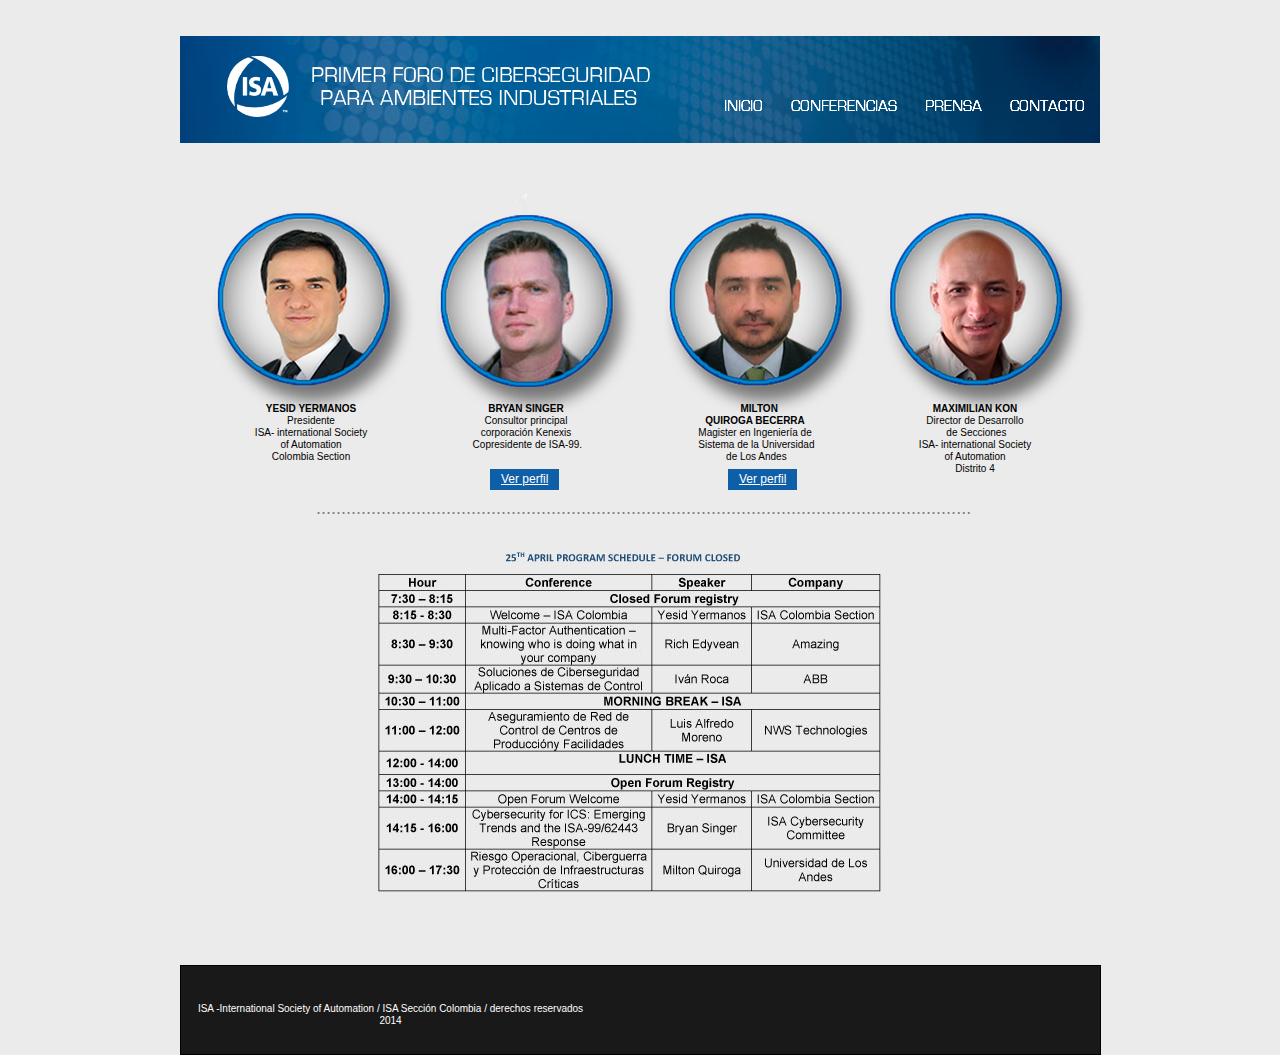
<file: conferencia.html>
<!DOCTYPE html>
<html class="html">
 <head>

  <meta http-equiv="Content-type" content="text/html;charset=UTF-8"/>
  <meta name="generator" content="7.2.232.244"/>
  <title>Conferencia</title>
  <!-- CSS -->
  <link rel="stylesheet" type="text/css" href="css/site_global.css?397963719"/>
  <link rel="stylesheet" type="text/css" href="css/conferencia.css?4121597534" id="pagesheet"/>
  <!-- Other scripts -->
  <script type="text/javascript">
   document.documentElement.className += ' js';
</script>
   </head>
 <body>

  <div class="clearfix" id="page"><!-- column -->
   <div class="position_content" id="page_position_content">
    <div class="clearfix colelem" id="pu1998"><!-- group -->
     <div class="museBGSize clearfix grpelem" id="u1998"><!-- group -->
      <div class="clearfix grpelem" id="u793"><!-- group -->
       <div class="clip_frame grpelem" id="u796"><!-- image -->
        <img class="block" id="u796_img" src="images/logoforo.png" alt="" width="536" height="80"/>
       </div>
       <a class="nonblock nontext MuseLinkActive grpelem" id="u1032-4" href="conferencia.html"><!-- rasterized frame --><img id="u1032-4_img" src="images/u1032-4-a.png" alt="CONFERENCIAS" width="111" height="19"/></a>
      </div>
     </div>
     <a class="nonblock nontext grpelem" id="u1033" href="prensa.html"><!-- state-based BG images --><img id="u1033_states" alt="PRENSA" src="images/blank.gif"/></a>
     <a class="nonblock nontext grpelem" id="u1034" href="contacto.html"><!-- state-based BG images --><img id="u1034_states" alt="CONTACTO" src="images/blank.gif"/></a>
     <a class="nonblock nontext grpelem" id="u1035" href="index.html"><!-- state-based BG images --><img id="u1035_states" alt="INICIO" src="images/blank.gif"/></a>
     <a class="nonblock nontext grpelem" id="u2003" href="https://www.isa.org/default.aspx"><!-- simple frame --></a>
    </div>
    <div class="clearfix colelem" id="pu1026-13"><!-- group -->
     <div class="clearfix grpelem" id="u1026-13"><!-- content -->
      <p id="u1026-2">YESID YERMANOS</p>
      <p id="u1026-4">Presidente</p>
      <p id="u1026-6">ISA&#45; international Society</p>
      <p id="u1026-8">of Automation</p>
      <p id="u1026-10">Colombia Section</p>
      <p>&nbsp;</p>
     </div>
     <div class="clearfix grpelem" id="u1028-11"><!-- content -->
      <p id="u1028-2">BRYAN SINGER</p>
      <p id="u1028-4">Consultor principal</p>
      <p id="u1028-6">corporación Kenexis</p>
      <p id="u1028-8">&nbsp;Copresidente de ISA&#45;99.</p>
      <p>&nbsp;</p>
     </div>
     <div class="clearfix grpelem" id="u1030-15"><!-- content -->
      <p id="u1030-2">MAXIMILIAN KON</p>
      <p id="u1030-4">Director de Desarrollo</p>
      <p id="u1030-6">&nbsp;de Secciones</p>
      <p id="u1030-8">ISA&#45; international Society</p>
      <p id="u1030-10">of Automation</p>
      <p id="u1030-12">Distrito 4</p>
      <p>&nbsp;</p>
     </div>
     <div class="clearfix grpelem" id="u1098-13"><!-- content -->
      <p id="u1098-2">&nbsp;&nbsp; MILTON</p>
      <p id="u1098-4">QUIROGA BECERRA</p>
      <p id="u1098-6">Magister en Ingeniería de</p>
      <p id="u1098-8">&nbsp;Sistema de la Universidad</p>
      <p id="u1098-10">&nbsp;de Los Andes</p>
      <p>&nbsp;</p>
     </div>
     <div class="clip_frame grpelem" id="u1093"><!-- image -->
      <img class="block" id="u1093_img" src="images/perfiles_.png" alt="" width="1037" height="288"/>
     </div>
     <div class="pointer_cursor clearfix grpelem" id="u2432"><!-- group -->
      <a class="block" href="perfiles.html"></a>
      <a class="nonblock nontext clearfix grpelem" id="u2433-4" href="perfiles.html"><!-- content --><p><span id="u2433">Ver perfil</span></p></a>
     </div>
     <div class="pointer_cursor clearfix grpelem" id="u2437"><!-- group -->
      <a class="block" href="perfiles%2c-copias.html"></a>
      <a class="nonblock nontext clearfix grpelem" id="u2436-4" href="perfiles%2c-copias.html"><!-- content --><p><span id="u2436">Ver perfil</span></p></a>
     </div>
    </div>
    <div class="clearfix colelem" id="pu1031-3"><!-- group -->
     <div class="clearfix grpelem" id="u1031-3"><!-- content -->
      <p>&nbsp;</p>
     </div>
     <div class="clearfix grpelem" id="u1570-4"><!-- content -->
      <p>...................................................................................................................................</p>
     </div>
    </div>
    <div class="clip_frame colelem" id="u2686"><!-- image -->
     <img class="block" id="u2686_img" src="images/programa.jpg" alt="" width="600" height="394"/>
    </div>
    <div class="verticalspacer"></div>
    <div class="clearfix colelem" id="u1866"><!-- group -->
     <div class="clearfix grpelem" id="u1867-4"><!-- content -->
      <p>ISA &#45;International Society of Automation / ISA Sección Colombia / derechos reservados 2014</p>
     </div>
    </div>
   </div>
  </div>
  <div class="preload_images">
   <img class="preload" src="images/u1033_states-r.png" alt=""/>
   <img class="preload" src="images/u1033_states-m.png" alt=""/>
   <img class="preload" src="images/u1034_states-r.png" alt=""/>
   <img class="preload" src="images/u1034_states-m.png" alt=""/>
   <img class="preload" src="images/u1035_states-r.png" alt=""/>
   <img class="preload" src="images/u1035_states-m.png" alt=""/>
  </div>
  <!-- JS includes -->
  <script type="text/javascript">
   if (document.location.protocol != 'https:') document.write('\x3Cscript src="http://musecdn.businesscatalyst.com/scripts/4.0/jquery-1.8.3.min.js" type="text/javascript">\x3C/script>');
</script>
  <script type="text/javascript">
   window.jQuery || document.write('\x3Cscript src="scripts/jquery-1.8.3.min.js" type="text/javascript">\x3C/script>');
</script>
  <script src="scripts/museutils.js?4291592202" type="text/javascript"></script>
  <script src="scripts/jquery.musepolyfill.bgsize.js?291134478" type="text/javascript"></script>
  <script src="scripts/jquery.watch.js?4068933136" type="text/javascript"></script>
  <!-- Other scripts -->
  <script type="text/javascript">
   $(document).ready(function() { try {
Muse.Utils.transformMarkupToFixBrowserProblemsPreInit();/* body */
Muse.Utils.prepHyperlinks(true);/* body */
Muse.Utils.fullPage('#page');/* 100% height page */
Muse.Utils.showWidgetsWhenReady();/* body */
Muse.Utils.transformMarkupToFixBrowserProblems();/* body */
} catch(e) { Muse.Assert.fail('Error calling selector function:' + e); }});
</script>
   </body>
</html>
</file>
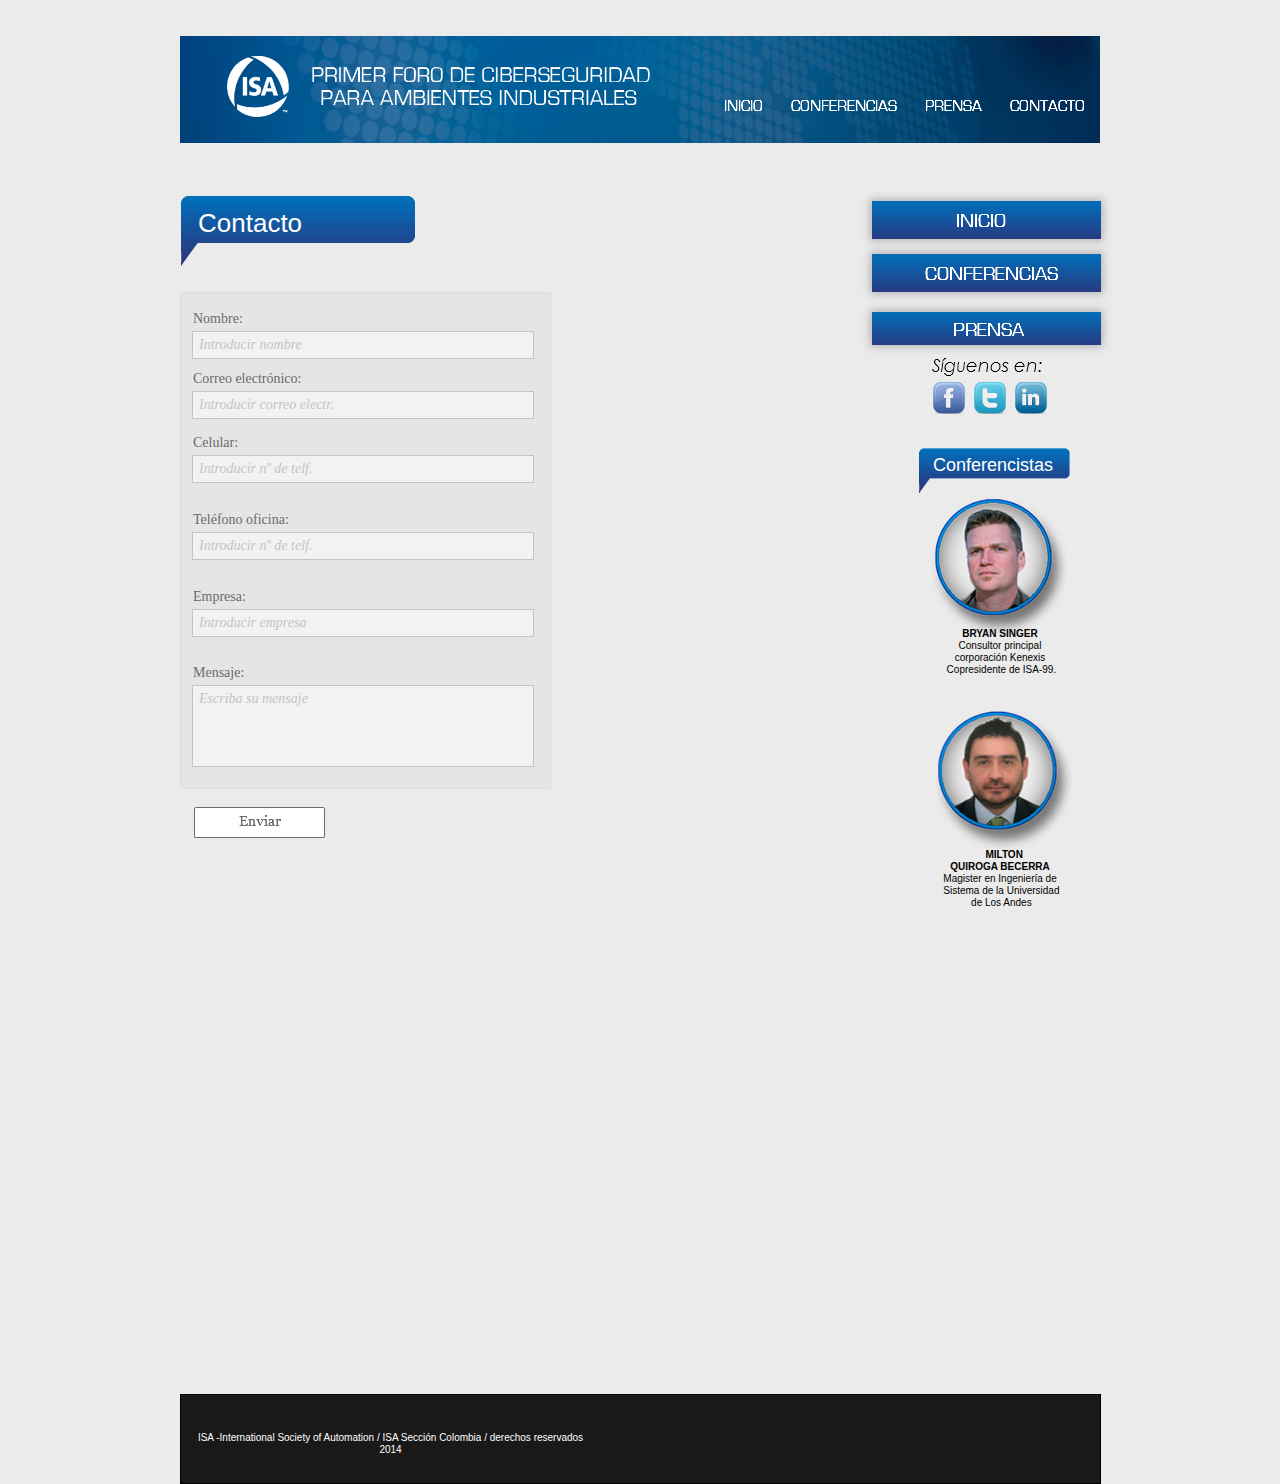
<file: contacto.html>
<!DOCTYPE html>
<html class="html">
 <head>

  <meta http-equiv="Content-type" content="text/html;charset=UTF-8"/>
  <meta name="generator" content="7.2.232.244"/>
  <title>Contacto</title>
  <!-- CSS -->
  <link rel="stylesheet" type="text/css" href="css/site_global.css?397963719"/>
  <link rel="stylesheet" type="text/css" href="css/contacto.css?45875392" id="pagesheet"/>
  <!-- Other scripts -->
  <script type="text/javascript">
   document.documentElement.className += ' js';
</script>
   </head>
 <body>

  <div class="clearfix" id="page"><!-- column -->
   <div class="position_content" id="page_position_content">
    <div class="clearfix colelem" id="pu2000"><!-- group -->
     <div class="museBGSize clearfix grpelem" id="u2000"><!-- group -->
      <div class="clip_frame grpelem" id="u824"><!-- image -->
       <img class="block" id="u824_img" src="images/logoforo.png" alt="" width="536" height="80"/>
      </div>
      <a class="nonblock nontext MuseLinkActive grpelem" id="u1042-4" href="contacto.html"><!-- rasterized frame --><img id="u1042-4_img" src="images/u1042-4-a.png" alt="CONTACTO" width="83" height="19"/></a>
     </div>
     <a class="nonblock nontext grpelem" id="u1040" href="conferencia.html"><!-- state-based BG images --><img id="u1040_states" alt="CONFERENCIAS" src="images/blank.gif"/></a>
     <a class="nonblock nontext grpelem" id="u1041" href="prensa.html"><!-- state-based BG images --><img id="u1041_states" alt="PRENSA" src="images/blank.gif"/></a>
     <a class="nonblock nontext grpelem" id="u1043" href="index.html"><!-- state-based BG images --><img id="u1043_states" alt="INICIO" src="images/blank.gif"/></a>
     <a class="nonblock nontext grpelem" id="u2005" href="https://www.isa.org/default.aspx"><!-- simple frame --></a>
    </div>
    <div class="clearfix colelem" id="pppu1061"><!-- group -->
     <div class="clearfix grpelem" id="ppu1061"><!-- column -->
      <div class="clearfix colelem" id="pu1061"><!-- group -->
       <div class="shadow gradient grpelem" id="u1061"><!-- simple frame --></div>
       <a class="nonblock nontext grpelem" id="u1062" href="index.html"><!-- state-based BG images --><img id="u1062_states" alt="INICIO" src="images/blank.gif"/></a>
      </div>
      <div class="clearfix colelem" id="pu1059"><!-- group -->
       <div class="shadow gradient grpelem" id="u1059"><!-- simple frame --></div>
       <a class="nonblock nontext grpelem" id="u1063" href="conferencia.html"><!-- state-based BG images --><img id="u1063_states" alt="﷯" src="images/blank.gif"/></a>
      </div>
     </div>
     <div class="clip_frame grpelem" id="u1771"><!-- image -->
      <img class="block" id="u1771_img" src="images/pensa.png" alt="" width="249" height="83"/>
     </div>
     <div class="clearfix grpelem" id="u1773-4"><!-- content -->
      <p>Contacto</p>
     </div>
    </div>
    <div class="clearfix colelem" id="pppu1060"><!-- group -->
     <div class="clearfix grpelem" id="ppu1060"><!-- column -->
      <div class="clearfix colelem" id="pu1060"><!-- group -->
       <div class="shadow gradient grpelem" id="u1060"><!-- simple frame --></div>
       <a class="nonblock nontext grpelem" id="u1066" href="prensa.html"><!-- state-based BG images --><img id="u1066_states" alt="PRENSA" src="images/blank.gif"/></a>
      </div>
      <img class="colelem" id="u2358-4" src="images/u2358-4.png" alt="Síguenos en:" width="119" height="22"/><!-- rasterized frame -->
      <div class="clearfix colelem" id="pu2356"><!-- group -->
       <a class="nonblock nontext clip_frame grpelem" id="u2356" href="https://www.facebook.com/pages/ISA-Secci%C3%B3n-Colombia/716023915114837"><!-- image --><img class="block" id="u2356_img" src="images/facebook_32.png" alt="" width="32" height="32"/></a>
       <a class="nonblock nontext clip_frame grpelem" id="u2352" href="https://twitter.com/isaseccolombia"><!-- image --><img class="block" id="u2352_img" src="images/twitter_32.png" alt="" width="32" height="32"/></a>
       <a class="nonblock nontext clip_frame grpelem" id="u2354" href="http://www.linkedin.com/groups?home=&amp;gid=4505844&amp;trk=groups_guest_about-h-logo"><!-- image --><img class="block" id="u2354_img" src="images/linkedin_32.png" alt="" width="32" height="32"/></a>
      </div>
      <div class="clearfix colelem" id="pu1839"><!-- group -->
       <div class="clip_frame grpelem" id="u1839"><!-- image -->
        <img class="block" id="u1839_img" src="images/pensa.png" alt="" width="160" height="53"/>
       </div>
       <div class="clearfix grpelem" id="u1841-4"><!-- content -->
        <p>Conferencistas</p>
       </div>
       <div class="clip_frame grpelem" id="u1842"><!-- image -->
        <img class="block" id="u1842_img" src="images/perfiles3.png" alt="" width="154" height="194"/>
       </div>
       <div class="clearfix grpelem" id="u1844-11"><!-- content -->
        <p id="u1844-2">BRYAN SINGER</p>
        <p id="u1844-4">Consultor principal</p>
        <p id="u1844-6">corporación Kenexis</p>
        <p id="u1844-8">&nbsp;Copresidente de ISA&#45;99.</p>
        <p>&nbsp;</p>
       </div>
       <div class="clip_frame grpelem" id="u1845"><!-- image -->
        <img class="block" id="u1845_img" src="images/perfiles2.png" alt="" width="165" height="197"/>
       </div>
       <div class="clearfix grpelem" id="u1847-13"><!-- content -->
        <p id="u1847-2">&nbsp;&nbsp; MILTON</p>
        <p id="u1847-4">QUIROGA BECERRA</p>
        <p id="u1847-6">Magister en Ingeniería de</p>
        <p id="u1847-8">&nbsp;Sistema de la Universidad</p>
        <p id="u1847-10">&nbsp;de Los Andes</p>
        <p>&nbsp;</p>
       </div>
      </div>
     </div>
     <div class="grpelem" id="u1298"><!-- simple frame --></div>
     <form class="form-grp clearfix grpelem" id="widgetu1219" method="post" enctype="multipart/form-data" action="scripts/form-u1219.php"><!-- none box -->
      <div class="fld-grp clearfix grpelem" id="widgetu1245" data-required="true"><!-- none box -->
       <label class="fld-label actAsDiv clearfix grpelem" id="u1248-4" for="widgetu1245_input"><!-- content -->
        <span class="actAsPara">Nombre:</span>
       </label>
       <span class="fld-input NoWrap actAsDiv clearfix grpelem" id="u1249-4"><!-- content --><input class="wrapped-input" type="text" spellcheck="false" id="widgetu1245_input" name="custom_U1245" tabindex="1"/><label class="wrapped-input fld-prompt" id="widgetu1245_prompt" for="widgetu1245_input"><span class="actAsPara">Introducir nombre</span></label></span>
      </div>
      <div class="fld-grp clearfix grpelem" id="widgetu1235" data-required="true" data-type="email"><!-- none box -->
       <label class="fld-label actAsDiv clearfix grpelem" id="u1239-4" for="widgetu1235_input"><!-- content -->
        <span class="actAsPara">Correo electrónico:</span>
       </label>
       <span class="fld-input NoWrap actAsDiv clearfix grpelem" id="u1238-4"><!-- content --><input class="wrapped-input" type="text" spellcheck="false" id="widgetu1235_input" name="Email" tabindex="2"/><label class="wrapped-input fld-prompt" id="widgetu1235_prompt" for="widgetu1235_input"><span class="actAsPara">Introducir correo electr.</span></label></span>
      </div>
      <div class="clearfix grpelem" id="u1251-4"><!-- content -->
       <p>Enviando formulario...</p>
      </div>
      <div class="clearfix grpelem" id="u1250-4"><!-- content -->
       <p>El servidor ha detectado un error.</p>
      </div>
      <div class="clearfix grpelem" id="u1252-4"><!-- content -->
       <p>Formulario recibido.</p>
      </div>
      <input class="submit-btn NoWrap grpelem" id="u1220-17" type="submit" value="" tabindex="7"/><!-- state-based BG images -->
      <div class="fld-grp clearfix grpelem" id="widgetu1240" data-required="false"><!-- none box -->
       <label class="fld-label actAsDiv clearfix grpelem" id="u1243-4" for="widgetu1240_input"><!-- content -->
        <span class="actAsPara">Mensaje:</span>
       </label>
       <span class="fld-textarea actAsDiv clearfix grpelem" id="u1244-4"><!-- content --><textarea class="wrapped-input" id="widgetu1240_input" name="custom_U1240" tabindex="6"></textarea><label class="wrapped-input fld-prompt" id="widgetu1240_prompt" for="widgetu1240_input"><span class="actAsPara">Escriba su mensaje</span></label></span>
      </div>
      <div class="fld-grp clearfix grpelem" id="widgetu1256" data-required="true"><!-- none box -->
       <label class="fld-label actAsDiv clearfix grpelem" id="u1258-4" for="widgetu1256_input"><!-- content -->
        <span class="actAsPara">Celular:</span>
       </label>
       <span class="fld-input NoWrap actAsDiv clearfix grpelem" id="u1257-4"><!-- content --><input class="wrapped-input" type="text" spellcheck="false" id="widgetu1256_input" name="custom_U1256" tabindex="3"/><label class="wrapped-input fld-prompt" id="widgetu1256_prompt" for="widgetu1256_input"><span class="actAsPara">Introducir nº de telf.</span></label></span>
      </div>
      <div class="fld-grp clearfix grpelem" id="widgetu1262" data-required="true"><!-- none box -->
       <label class="fld-label actAsDiv clearfix grpelem" id="u1263-4" for="widgetu1262_input"><!-- content -->
        <span class="actAsPara">Teléfono oficina:</span>
       </label>
       <span class="fld-input NoWrap actAsDiv clearfix grpelem" id="u1266-4"><!-- content --><input class="wrapped-input" type="text" spellcheck="false" id="widgetu1262_input" name="custom_U1262" tabindex="4"/><label class="wrapped-input fld-prompt" id="widgetu1262_prompt" for="widgetu1262_input"><span class="actAsPara">Introducir nº de telf.</span></label></span>
      </div>
      <div class="fld-grp clearfix grpelem" id="widgetu1268" data-required="true"><!-- none box -->
       <label class="fld-label actAsDiv clearfix grpelem" id="u1271-4" for="widgetu1268_input"><!-- content -->
        <span class="actAsPara">Empresa:</span>
       </label>
       <span class="fld-input NoWrap actAsDiv clearfix grpelem" id="u1270-4"><!-- content --><input class="wrapped-input" type="text" spellcheck="false" id="widgetu1268_input" name="custom_U1268" tabindex="5"/><label class="wrapped-input fld-prompt" id="widgetu1268_prompt" for="widgetu1268_input"><span class="actAsPara">Introducir empresa</span></label></span>
      </div>
     </form>
    </div>
    <div class="colelem" id="u1301"><!-- custom html -->
     
<iframe class="actAsDiv" width="920" height="400" frameborder="0" scrolling="no" marginheight="0" marginwidth="0" src="https://maps.google.com/maps?f=q&amp;source=s_q&amp;hl=es&amp;q=Calle%20113%20%23%207-65%20Bogot%C3%A1%20Colombia&amp;aq=0&amp;ie=UTF8&amp;t=m&amp;z=12&amp;iwloc=A&amp;output=embed"></iframe>

</div>
    <div class="verticalspacer"></div>
    <div class="clearfix colelem" id="u1870"><!-- group -->
     <div class="clearfix grpelem" id="u1871-4"><!-- content -->
      <p>ISA &#45;International Society of Automation / ISA Sección Colombia / derechos reservados 2014</p>
     </div>
    </div>
   </div>
  </div>
  <div class="preload_images">
   <img class="preload" src="images/u1040_states-r.png" alt=""/>
   <img class="preload" src="images/u1040_states-m.png" alt=""/>
   <img class="preload" src="images/u1041_states-r.png" alt=""/>
   <img class="preload" src="images/u1041_states-m.png" alt=""/>
   <img class="preload" src="images/u1043_states-r.png" alt=""/>
   <img class="preload" src="images/u1043_states-m.png" alt=""/>
   <img class="preload" src="images/u1062_states-r.png" alt=""/>
   <img class="preload" src="images/u1062_states-m.png" alt=""/>
   <img class="preload" src="images/u1063_states-r.png" alt=""/>
   <img class="preload" src="images/u1063_states-m.png" alt=""/>
   <img class="preload" src="images/u1066_states-r.png" alt=""/>
   <img class="preload" src="images/u1066_states-m.png" alt=""/>
   <img class="preload" src="images/u1220-17-r.png" alt=""/>
   <img class="preload" src="images/u1220-17-m.png" alt=""/>
   <img class="preload" src="images/u1220-17-fs.png" alt=""/>
  </div>
  <!-- JS includes -->
  <script type="text/javascript">
   if (document.location.protocol != 'https:') document.write('\x3Cscript src="http://musecdn.businesscatalyst.com/scripts/4.0/jquery-1.8.3.min.js" type="text/javascript">\x3C/script>');
</script>
  <script type="text/javascript">
   window.jQuery || document.write('\x3Cscript src="scripts/jquery-1.8.3.min.js" type="text/javascript">\x3C/script>');
</script>
  <script src="scripts/museutils.js?4291592202" type="text/javascript"></script>
  <script src="scripts/jquery.musepolyfill.bgsize.js?291134478" type="text/javascript"></script>
  <script src="scripts/webpro.js?3903299128" type="text/javascript"></script>
  <script src="scripts/jquery.watch.js?4068933136" type="text/javascript"></script>
  <!-- Other scripts -->
  <script type="text/javascript">
   $(document).ready(function() { try {
Muse.Utils.transformMarkupToFixBrowserProblemsPreInit();/* body */
Muse.Utils.prepHyperlinks(true);/* body */
Muse.Utils.initWidget('#widgetu1219', function(elem) { new WebPro.Widget.Form(elem, {validationEvent:'submit',errorStateSensitivity:'high',fieldWrapperClass:'fld-grp',formSubmittedClass:'frm-sub-st',formErrorClass:'frm-subm-err-st',formDeliveredClass:'frm-subm-ok-st',notEmptyClass:'non-empty-st',focusClass:'focus-st',invalidClass:'fld-err-st',requiredClass:'fld-err-st',ajaxSubmit:true}); });/* #widgetu1219 */
Muse.Utils.fullPage('#page');/* 100% height page */
Muse.Utils.showWidgetsWhenReady();/* body */
Muse.Utils.transformMarkupToFixBrowserProblems();/* body */
} catch(e) { Muse.Assert.fail('Error calling selector function:' + e); }});
</script>
   </body>
</html>
</file>
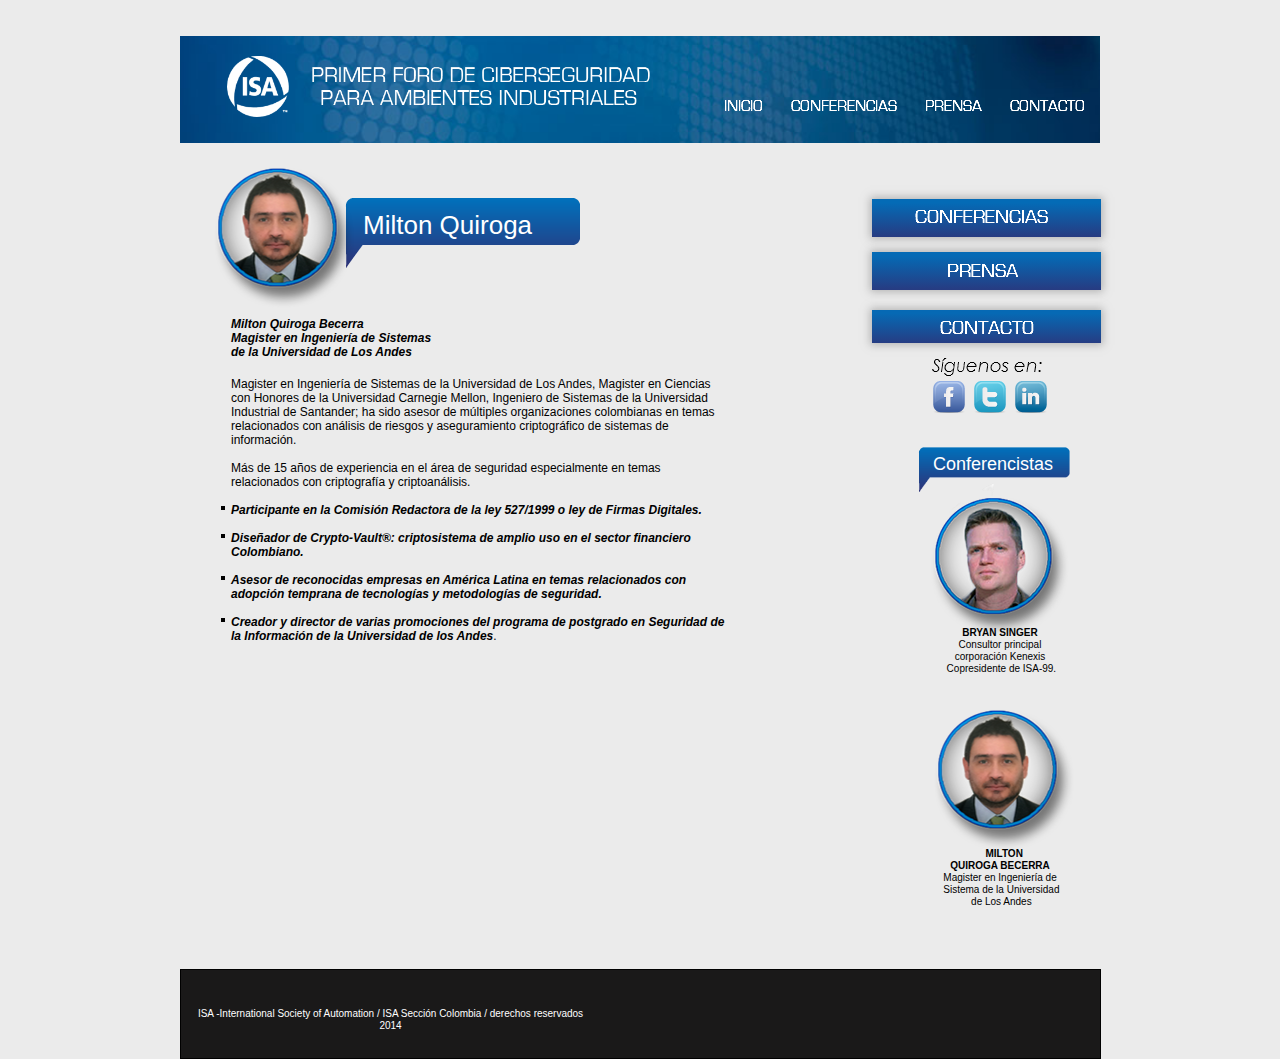
<file: perfiles,-copias.html>
<!DOCTYPE html>
<html class="html">
 <head>

  <meta http-equiv="Content-type" content="text/html;charset=UTF-8"/>
  <meta name="generator" content="7.2.232.244"/>
  <title>Perfiles, copias:</title>
  <!-- CSS -->
  <link rel="stylesheet" type="text/css" href="css/site_global.css?397963719"/>
  <link rel="stylesheet" type="text/css" href="css/perfiles_-copias.css?4276964287" id="pagesheet"/>
  <!-- Other scripts -->
  <script type="text/javascript">
   document.documentElement.className += ' js';
</script>
   </head>
 <body>

  <div class="clearfix" id="page"><!-- column -->
   <div class="position_content" id="page_position_content">
    <div class="clearfix colelem" id="pu2213"><!-- group -->
     <div class="museBGSize clearfix grpelem" id="u2213"><!-- group -->
      <div class="clip_frame grpelem" id="u2203"><!-- image -->
       <img class="block" id="u2203_img" src="images/logoforo.png" alt="" width="536" height="80"/>
      </div>
     </div>
     <a class="nonblock nontext grpelem" id="u2194" href="conferencia.html"><!-- state-based BG images --><img id="u2194_states" alt="CONFERENCIAS" src="images/blank.gif"/></a>
     <a class="nonblock nontext grpelem" id="u2202" href="prensa.html"><!-- state-based BG images --><img id="u2202_states" alt="PRENSA" src="images/blank.gif"/></a>
     <a class="nonblock nontext grpelem" id="u2220" href="contacto.html"><!-- state-based BG images --><img id="u2220_states" alt="CONTACTO" src="images/blank.gif"/></a>
     <a class="nonblock nontext grpelem" id="u2199" href="index.html"><!-- state-based BG images --><img id="u2199_states" alt="INICIO" src="images/blank.gif"/></a>
     <div class="clip_frame grpelem" id="u2218"><!-- image -->
      <img class="block" id="u2218_img" src="images/pensa.png" alt="" width="249" height="83"/>
     </div>
     <div class="clearfix grpelem" id="u2191-4"><!-- content -->
      <p>Milton Quiroga</p>
     </div>
     <a class="nonblock nontext grpelem" id="u2195" href="https://www.isa.org/default.aspx"><!-- simple frame --></a>
     <div class="shadow gradient grpelem" id="u2209"><!-- simple frame --></div>
     <div class="shadow gradient grpelem" id="u2208"><!-- simple frame --></div>
     <div class="shadow gradient grpelem" id="u2190"><!-- simple frame --></div>
     <a class="nonblock nontext grpelem" id="u2192" href="conferencia.html"><!-- state-based BG images --><img id="u2192_states" alt="CONFERENCIAS" src="images/blank.gif"/></a>
     <a class="nonblock nontext grpelem" id="u2193" href="prensa.html"><!-- state-based BG images --><img id="u2193_states" alt="PRENSA" src="images/blank.gif"/></a>
     <a class="nonblock nontext grpelem" id="u2198" href="contacto.html"><!-- state-based BG images --><img id="u2198_states" alt="CONTACTO" src="images/blank.gif"/></a>
     <div class="clearfix grpelem" id="u2239-8"><!-- content -->
      <p>Milton Quiroga Becerra</p>
      <p>Magister en Ingeniería de Sistemas</p>
      <p>de la Universidad de Los Andes</p>
     </div>
     <div class="clip_frame grpelem" id="u2271"><!-- image -->
      <img class="block" id="u2271_img" src="images/perfiles2.png" alt="" width="165" height="197"/>
     </div>
    </div>
    <img class="colelem" id="u2424-4" src="images/u2424-4.png" alt="Síguenos en:" width="119" height="22"/><!-- rasterized frame -->
    <div class="clearfix colelem" id="ppu2245"><!-- group -->
     <div class="clearfix grpelem" id="pu2245"><!-- column -->
      <div class="clip_frame colelem" id="u2245"><!-- image -->
       <img class="block" id="u2245_img" src="images/pasted%20image%204x4.jpg" alt="" width="4" height="4"/>
      </div>
      <div class="clip_frame colelem" id="u2256"><!-- image -->
       <img class="block" id="u2256_img" src="images/pasted%20image%204x4.jpg" alt="" width="4" height="4"/>
      </div>
      <div class="clip_frame colelem" id="u2262"><!-- image -->
       <img class="block" id="u2262_img" src="images/pasted%20image%204x4.jpg" alt="" width="4" height="4"/>
      </div>
      <div class="clip_frame colelem" id="u2268"><!-- image -->
       <img class="block" id="u2268_img" src="images/pasted%20image%204x4.jpg" alt="" width="4" height="4"/>
      </div>
     </div>
     <div class="clearfix grpelem" id="u2238-22"><!-- content -->
      <p id="u2238-2">Magister en Ingeniería de Sistemas de la Universidad de Los Andes, Magister en Ciencias con Honores de la Universidad Carnegie Mellon, Ingeniero de Sistemas de la Universidad Industrial de Santander; ha sido asesor de múltiples organizaciones colombianas en temas relacionados con análisis de riesgos y aseguramiento criptográfico de sistemas de información.</p>
      <p id="u2238-3">&nbsp;</p>
      <p id="u2238-5">Más de 15 años de experiencia en el área de seguridad especialmente en temas relacionados con criptografía y criptoanálisis.</p>
      <p id="u2238-6">&nbsp;</p>
      <p id="u2238-8">Participante en la Comisión Redactora de la ley 527/1999 o ley de Firmas Digitales.</p>
      <p id="u2238-9">&nbsp;</p>
      <p id="u2238-11">Diseñador de Crypto&#45;Vault®: criptosistema de amplio uso en el sector financiero Colombiano.</p>
      <p id="u2238-12">&nbsp;</p>
      <p id="u2238-14">Asesor de reconocidas empresas en América Latina en temas relacionados con adopción temprana de tecnologías y metodologías de seguridad.</p>
      <p id="u2238-15">&nbsp;</p>
      <p id="u2238-18"><span id="u2238-16">Creador y director de varias promociones del programa de postgrado en Seguridad de la Información de la Universidad de los Andes</span>.</p>
      <p>&nbsp;</p>
      <p>&nbsp;</p>
     </div>
     <div class="clearfix grpelem" id="ppu2422"><!-- column -->
      <div class="clearfix colelem" id="pu2422"><!-- group -->
       <a class="nonblock nontext clip_frame grpelem" id="u2422" href="https://www.facebook.com/pages/ISA-Secci%C3%B3n-Colombia/716023915114837"><!-- image --><img class="block" id="u2422_img" src="images/facebook_32.png" alt="" width="32" height="32"/></a>
       <a class="nonblock nontext clip_frame grpelem" id="u2418" href="https://twitter.com/isaseccolombia"><!-- image --><img class="block" id="u2418_img" src="images/twitter_32.png" alt="" width="32" height="32"/></a>
       <a class="nonblock nontext clip_frame grpelem" id="u2420" href="http://www.linkedin.com/groups?home=&amp;gid=4505844&amp;trk=groups_guest_about-h-logo"><!-- image --><img class="block" id="u2420_img" src="images/linkedin_32.png" alt="" width="32" height="32"/></a>
      </div>
      <div class="clearfix colelem" id="pu2396"><!-- group -->
       <div class="clip_frame grpelem" id="u2396"><!-- image -->
        <img class="block" id="u2396_img" src="images/pensa.png" alt="" width="160" height="53"/>
       </div>
       <div class="clearfix grpelem" id="u2398-4"><!-- content -->
        <p>Conferencistas</p>
       </div>
       <div class="clip_frame grpelem" id="u2399"><!-- image -->
        <img class="block" id="u2399_img" src="images/perfiles3.png" alt="" width="154" height="194"/>
       </div>
       <div class="clearfix grpelem" id="u2401-11"><!-- content -->
        <p id="u2401-2">BRYAN SINGER</p>
        <p id="u2401-4">Consultor principal</p>
        <p id="u2401-6">corporación Kenexis</p>
        <p id="u2401-8">&nbsp;Copresidente de ISA&#45;99.</p>
        <p>&nbsp;</p>
       </div>
       <div class="clip_frame grpelem" id="u2402"><!-- image -->
        <img class="block" id="u2402_img" src="images/perfiles2.png" alt="" width="165" height="197"/>
       </div>
       <div class="clearfix grpelem" id="u2404-13"><!-- content -->
        <p id="u2404-2">&nbsp;&nbsp; MILTON</p>
        <p id="u2404-4">QUIROGA BECERRA</p>
        <p id="u2404-6">Magister en Ingeniería de</p>
        <p id="u2404-8">&nbsp;Sistema de la Universidad</p>
        <p id="u2404-10">&nbsp;de Los Andes</p>
        <p>&nbsp;</p>
       </div>
      </div>
     </div>
    </div>
    <div class="verticalspacer"></div>
    <div class="clearfix colelem" id="u2212"><!-- group -->
     <div class="clearfix grpelem" id="u2205-4"><!-- content -->
      <p>ISA &#45;International Society of Automation / ISA Sección Colombia / derechos reservados 2014</p>
     </div>
    </div>
   </div>
  </div>
  <div class="preload_images">
   <img class="preload" src="images/u2194_states-r.png" alt=""/>
   <img class="preload" src="images/u2194_states-m.png" alt=""/>
   <img class="preload" src="images/u2202_states-r.png" alt=""/>
   <img class="preload" src="images/u2202_states-m.png" alt=""/>
   <img class="preload" src="images/u2220_states-r.png" alt=""/>
   <img class="preload" src="images/u2220_states-m.png" alt=""/>
   <img class="preload" src="images/u2199_states-r.png" alt=""/>
   <img class="preload" src="images/u2199_states-m.png" alt=""/>
   <img class="preload" src="images/u2192_states-r.png" alt=""/>
   <img class="preload" src="images/u2192_states-m.png" alt=""/>
   <img class="preload" src="images/u2193_states-r.png" alt=""/>
   <img class="preload" src="images/u2193_states-m.png" alt=""/>
   <img class="preload" src="images/u2198_states-r.png" alt=""/>
   <img class="preload" src="images/u2198_states-m.png" alt=""/>
  </div>
  <!-- JS includes -->
  <script type="text/javascript">
   if (document.location.protocol != 'https:') document.write('\x3Cscript src="http://musecdn.businesscatalyst.com/scripts/4.0/jquery-1.8.3.min.js" type="text/javascript">\x3C/script>');
</script>
  <script type="text/javascript">
   window.jQuery || document.write('\x3Cscript src="scripts/jquery-1.8.3.min.js" type="text/javascript">\x3C/script>');
</script>
  <script src="scripts/museutils.js?4291592202" type="text/javascript"></script>
  <script src="scripts/jquery.musepolyfill.bgsize.js?291134478" type="text/javascript"></script>
  <script src="scripts/jquery.watch.js?4068933136" type="text/javascript"></script>
  <!-- Other scripts -->
  <script type="text/javascript">
   $(document).ready(function() { try {
Muse.Utils.transformMarkupToFixBrowserProblemsPreInit();/* body */
Muse.Utils.prepHyperlinks(true);/* body */
Muse.Utils.fullPage('#page');/* 100% height page */
Muse.Utils.showWidgetsWhenReady();/* body */
Muse.Utils.transformMarkupToFixBrowserProblems();/* body */
} catch(e) { Muse.Assert.fail('Error calling selector function:' + e); }});
</script>
   </body>
</html>
</file>
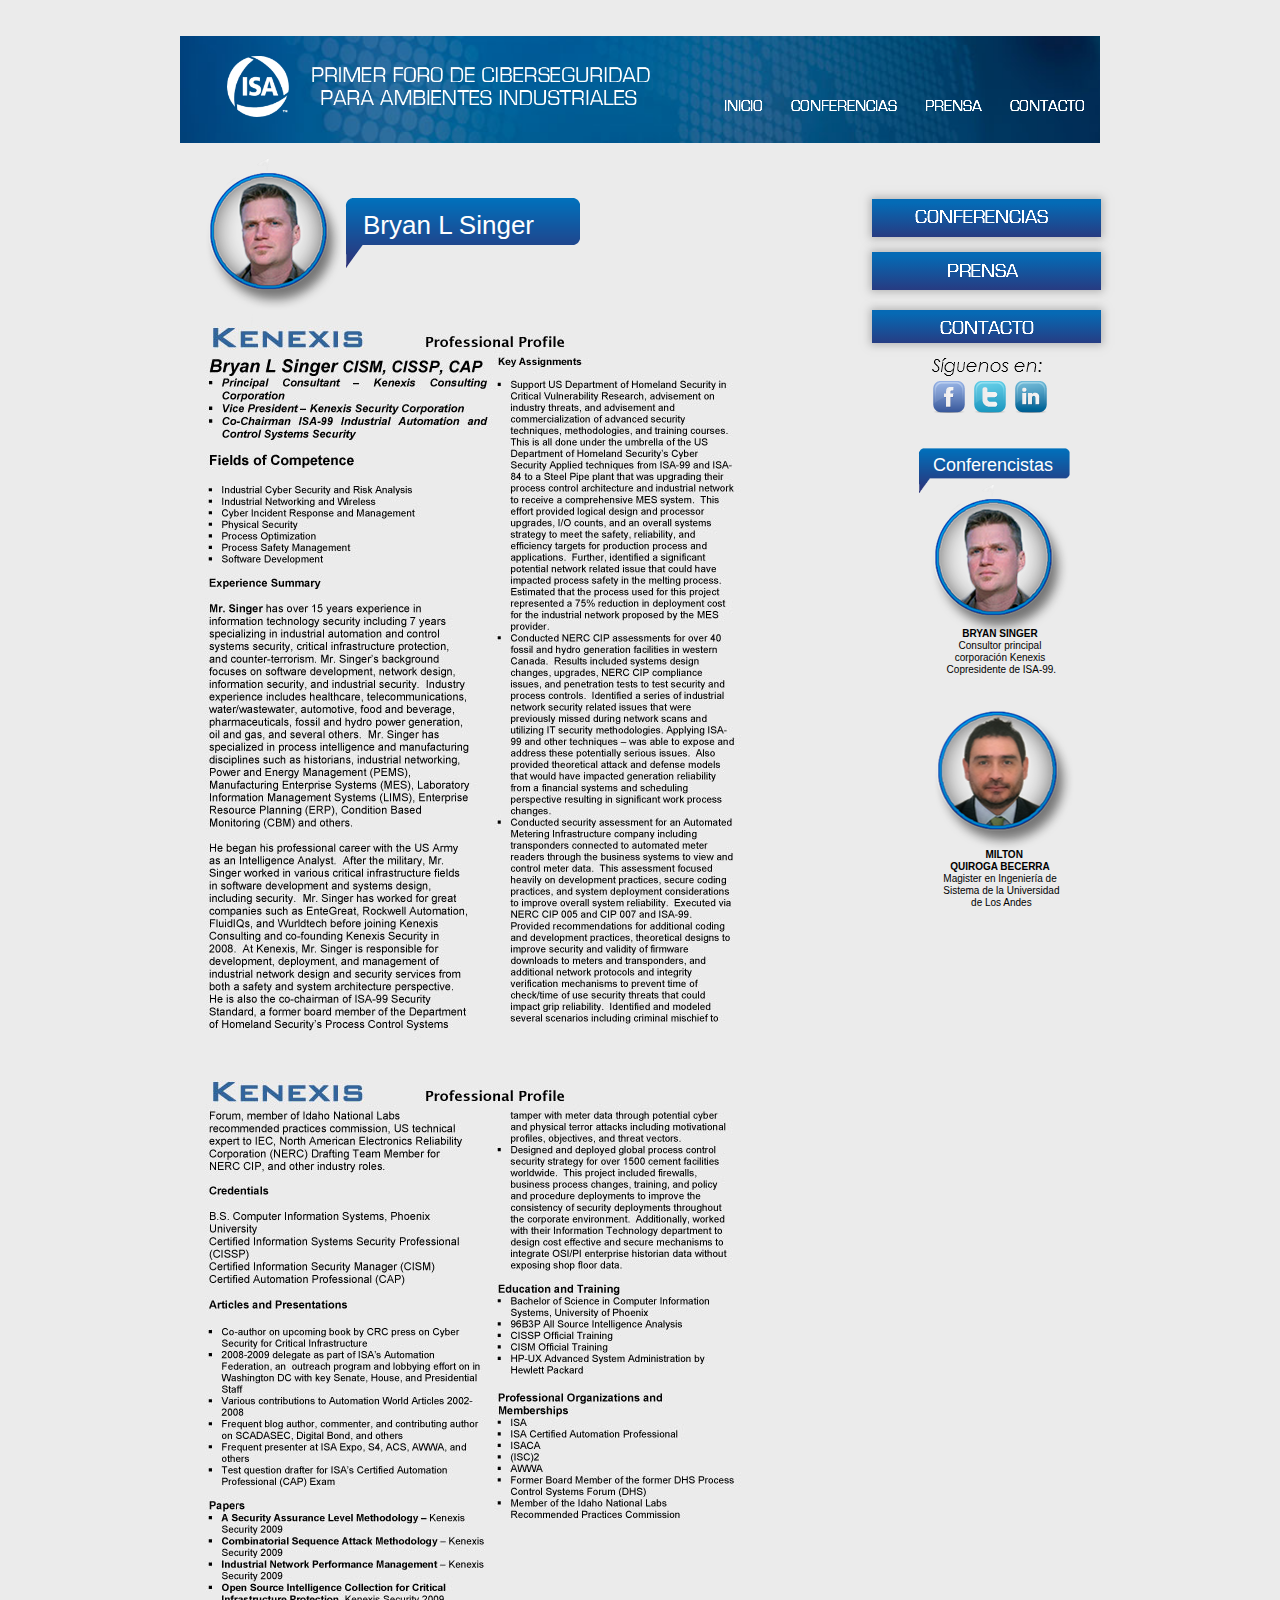
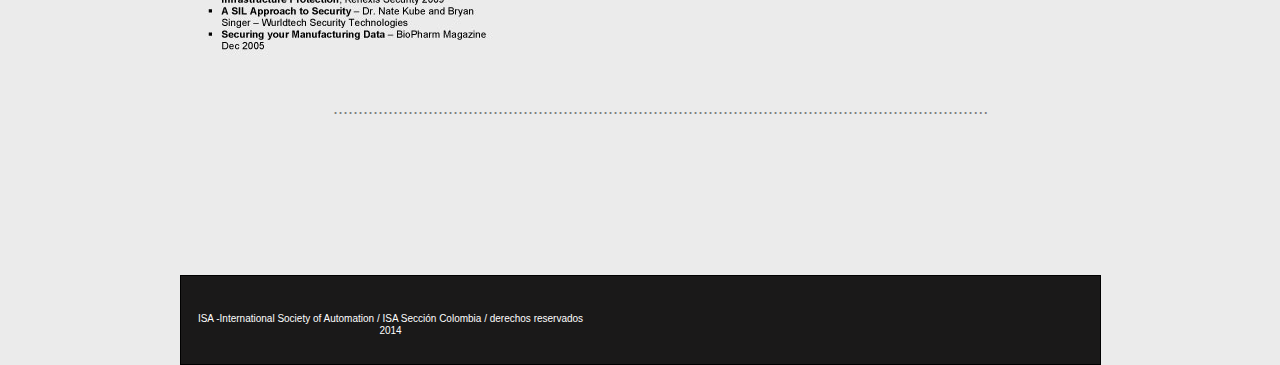
<file: perfiles.html>
<!DOCTYPE html>
<html class="html">
 <head>

  <meta http-equiv="Content-type" content="text/html;charset=UTF-8"/>
  <meta name="generator" content="7.2.232.244"/>
  <title>Perfiles</title>
  <!-- CSS -->
  <link rel="stylesheet" type="text/css" href="css/site_global.css?397963719"/>
  <link rel="stylesheet" type="text/css" href="css/perfiles.css?3928985402" id="pagesheet"/>
  <!-- Other scripts -->
  <script type="text/javascript">
   document.documentElement.className += ' js';
</script>
   </head>
 <body>

  <div class="clearfix" id="page"><!-- group -->
   <div class="clearfix grpelem" id="pu2074"><!-- group -->
    <div class="museBGSize clearfix grpelem" id="u2074"><!-- group -->
     <div class="clip_frame grpelem" id="u2125"><!-- image -->
      <img class="block" id="u2125_img" src="images/logoforo.png" alt="" width="536" height="80"/>
     </div>
    </div>
    <a class="nonblock nontext grpelem" id="u2065" href="conferencia.html"><!-- state-based BG images --><img id="u2065_states" alt="CONFERENCIAS" src="images/blank.gif"/></a>
    <a class="nonblock nontext grpelem" id="u2118" href="prensa.html"><!-- state-based BG images --><img id="u2118_states" alt="PRENSA" src="images/blank.gif"/></a>
    <a class="nonblock nontext grpelem" id="u2137" href="contacto.html"><!-- state-based BG images --><img id="u2137_states" alt="CONTACTO" src="images/blank.gif"/></a>
    <a class="nonblock nontext grpelem" id="u2066" href="index.html"><!-- state-based BG images --><img id="u2066_states" alt="INICIO" src="images/blank.gif"/></a>
    <div class="clip_frame grpelem" id="u2060"><!-- image -->
     <img class="block" id="u2060_img" src="images/pensa.png" alt="" width="249" height="83"/>
    </div>
    <div class="clearfix grpelem" id="u2121-4"><!-- content -->
     <p>Bryan L Singer</p>
    </div>
    <a class="nonblock nontext grpelem" id="u2117" href="https://www.isa.org/default.aspx"><!-- simple frame --></a>
    <div class="clip_frame grpelem" id="u2161"><!-- image -->
     <img class="block" id="u2161_img" src="images/bryansinger1.jpg" alt="" width="612" height="792"/>
    </div>
    <div class="clip_frame grpelem" id="u2171"><!-- image -->
     <img class="block" id="u2171_img" src="images/bryansinger2.jpg" alt="" width="612" height="792"/>
    </div>
    <div class="shadow gradient grpelem" id="u2176"><!-- simple frame --></div>
    <div class="shadow gradient grpelem" id="u2177"><!-- simple frame --></div>
    <div class="shadow gradient grpelem" id="u2178"><!-- simple frame --></div>
    <a class="nonblock nontext grpelem" id="u2179" href="conferencia.html"><!-- state-based BG images --><img id="u2179_states" alt="CONFERENCIAS" src="images/blank.gif"/></a>
    <a class="nonblock nontext grpelem" id="u2180" href="prensa.html"><!-- state-based BG images --><img id="u2180_states" alt="PRENSA" src="images/blank.gif"/></a>
    <a class="nonblock nontext grpelem" id="u2181" href="contacto.html"><!-- state-based BG images --><img id="u2181_states" alt="CONTACTO" src="images/blank.gif"/></a>
    <div class="clip_frame grpelem" id="u2182"><!-- image -->
     <img class="block" id="u2182_img" src="images/perfiles3.png" alt="" width="154" height="194"/>
    </div>
    <div class="clearfix grpelem" id="u2276-4"><!-- content -->
     <p>...................................................................................................................................</p>
    </div>
    <div class="clip_frame grpelem" id="u2384"><!-- image -->
     <img class="block" id="u2384_img" src="images/pensa.png" alt="" width="160" height="53"/>
    </div>
    <div class="clearfix grpelem" id="u2386-4"><!-- content -->
     <p>Conferencistas</p>
    </div>
    <div class="clip_frame grpelem" id="u2387"><!-- image -->
     <img class="block" id="u2387_img" src="images/perfiles3.png" alt="" width="154" height="194"/>
    </div>
    <div class="clearfix grpelem" id="u2389-11"><!-- content -->
     <p id="u2389-2">BRYAN SINGER</p>
     <p id="u2389-4">Consultor principal</p>
     <p id="u2389-6">corporación Kenexis</p>
     <p id="u2389-8">&nbsp;Copresidente de ISA&#45;99.</p>
     <p>&nbsp;</p>
    </div>
    <div class="clip_frame grpelem" id="u2390"><!-- image -->
     <img class="block" id="u2390_img" src="images/perfiles2.png" alt="" width="165" height="197"/>
    </div>
    <div class="clearfix grpelem" id="u2392-13"><!-- content -->
     <p id="u2392-2">&nbsp;&nbsp; MILTON</p>
     <p id="u2392-4">QUIROGA BECERRA</p>
     <p id="u2392-6">Magister en Ingeniería de</p>
     <p id="u2392-8">&nbsp;Sistema de la Universidad</p>
     <p id="u2392-10">&nbsp;de Los Andes</p>
     <p>&nbsp;</p>
    </div>
    <a class="nonblock nontext clip_frame grpelem" id="u2408" href="https://twitter.com/isaseccolombia"><!-- image --><img class="block" id="u2408_img" src="images/twitter_32.png" alt="" width="32" height="32"/></a>
    <a class="nonblock nontext clip_frame grpelem" id="u2410" href="http://www.linkedin.com/groups?home=&amp;gid=4505844&amp;trk=groups_guest_about-h-logo"><!-- image --><img class="block" id="u2410_img" src="images/linkedin_32.png" alt="" width="32" height="32"/></a>
    <a class="nonblock nontext clip_frame grpelem" id="u2412" href="https://www.facebook.com/pages/ISA-Secci%C3%B3n-Colombia/716023915114837"><!-- image --><img class="block" id="u2412_img" src="images/facebook_32.png" alt="" width="32" height="32"/></a>
    <img class="grpelem" id="u2414-4" src="images/u2414-4.png" alt="Síguenos en:" width="119" height="22"/><!-- rasterized frame -->
   </div>
   <div class="verticalspacer"></div>
   <div class="clearfix grpelem" id="u2073"><!-- group -->
    <div class="clearfix grpelem" id="u2130-4"><!-- content -->
     <p>ISA &#45;International Society of Automation / ISA Sección Colombia / derechos reservados 2014</p>
    </div>
   </div>
  </div>
  <div class="preload_images">
   <img class="preload" src="images/u2065_states-r.png" alt=""/>
   <img class="preload" src="images/u2065_states-m.png" alt=""/>
   <img class="preload" src="images/u2118_states-r.png" alt=""/>
   <img class="preload" src="images/u2118_states-m.png" alt=""/>
   <img class="preload" src="images/u2137_states-r.png" alt=""/>
   <img class="preload" src="images/u2137_states-m.png" alt=""/>
   <img class="preload" src="images/u2066_states-r.png" alt=""/>
   <img class="preload" src="images/u2066_states-m.png" alt=""/>
   <img class="preload" src="images/u2179_states-r.png" alt=""/>
   <img class="preload" src="images/u2179_states-m.png" alt=""/>
   <img class="preload" src="images/u2180_states-r.png" alt=""/>
   <img class="preload" src="images/u2180_states-m.png" alt=""/>
   <img class="preload" src="images/u2181_states-r.png" alt=""/>
   <img class="preload" src="images/u2181_states-m.png" alt=""/>
  </div>
  <!-- JS includes -->
  <script type="text/javascript">
   if (document.location.protocol != 'https:') document.write('\x3Cscript src="http://musecdn.businesscatalyst.com/scripts/4.0/jquery-1.8.3.min.js" type="text/javascript">\x3C/script>');
</script>
  <script type="text/javascript">
   window.jQuery || document.write('\x3Cscript src="scripts/jquery-1.8.3.min.js" type="text/javascript">\x3C/script>');
</script>
  <script src="scripts/museutils.js?4291592202" type="text/javascript"></script>
  <script src="scripts/jquery.musepolyfill.bgsize.js?291134478" type="text/javascript"></script>
  <script src="scripts/jquery.watch.js?4068933136" type="text/javascript"></script>
  <!-- Other scripts -->
  <script type="text/javascript">
   $(document).ready(function() { try {
Muse.Utils.transformMarkupToFixBrowserProblemsPreInit();/* body */
Muse.Utils.prepHyperlinks(true);/* body */
Muse.Utils.fullPage('#page');/* 100% height page */
Muse.Utils.showWidgetsWhenReady();/* body */
Muse.Utils.transformMarkupToFixBrowserProblems();/* body */
} catch(e) { Muse.Assert.fail('Error calling selector function:' + e); }});
</script>
   </body>
</html>
</file>
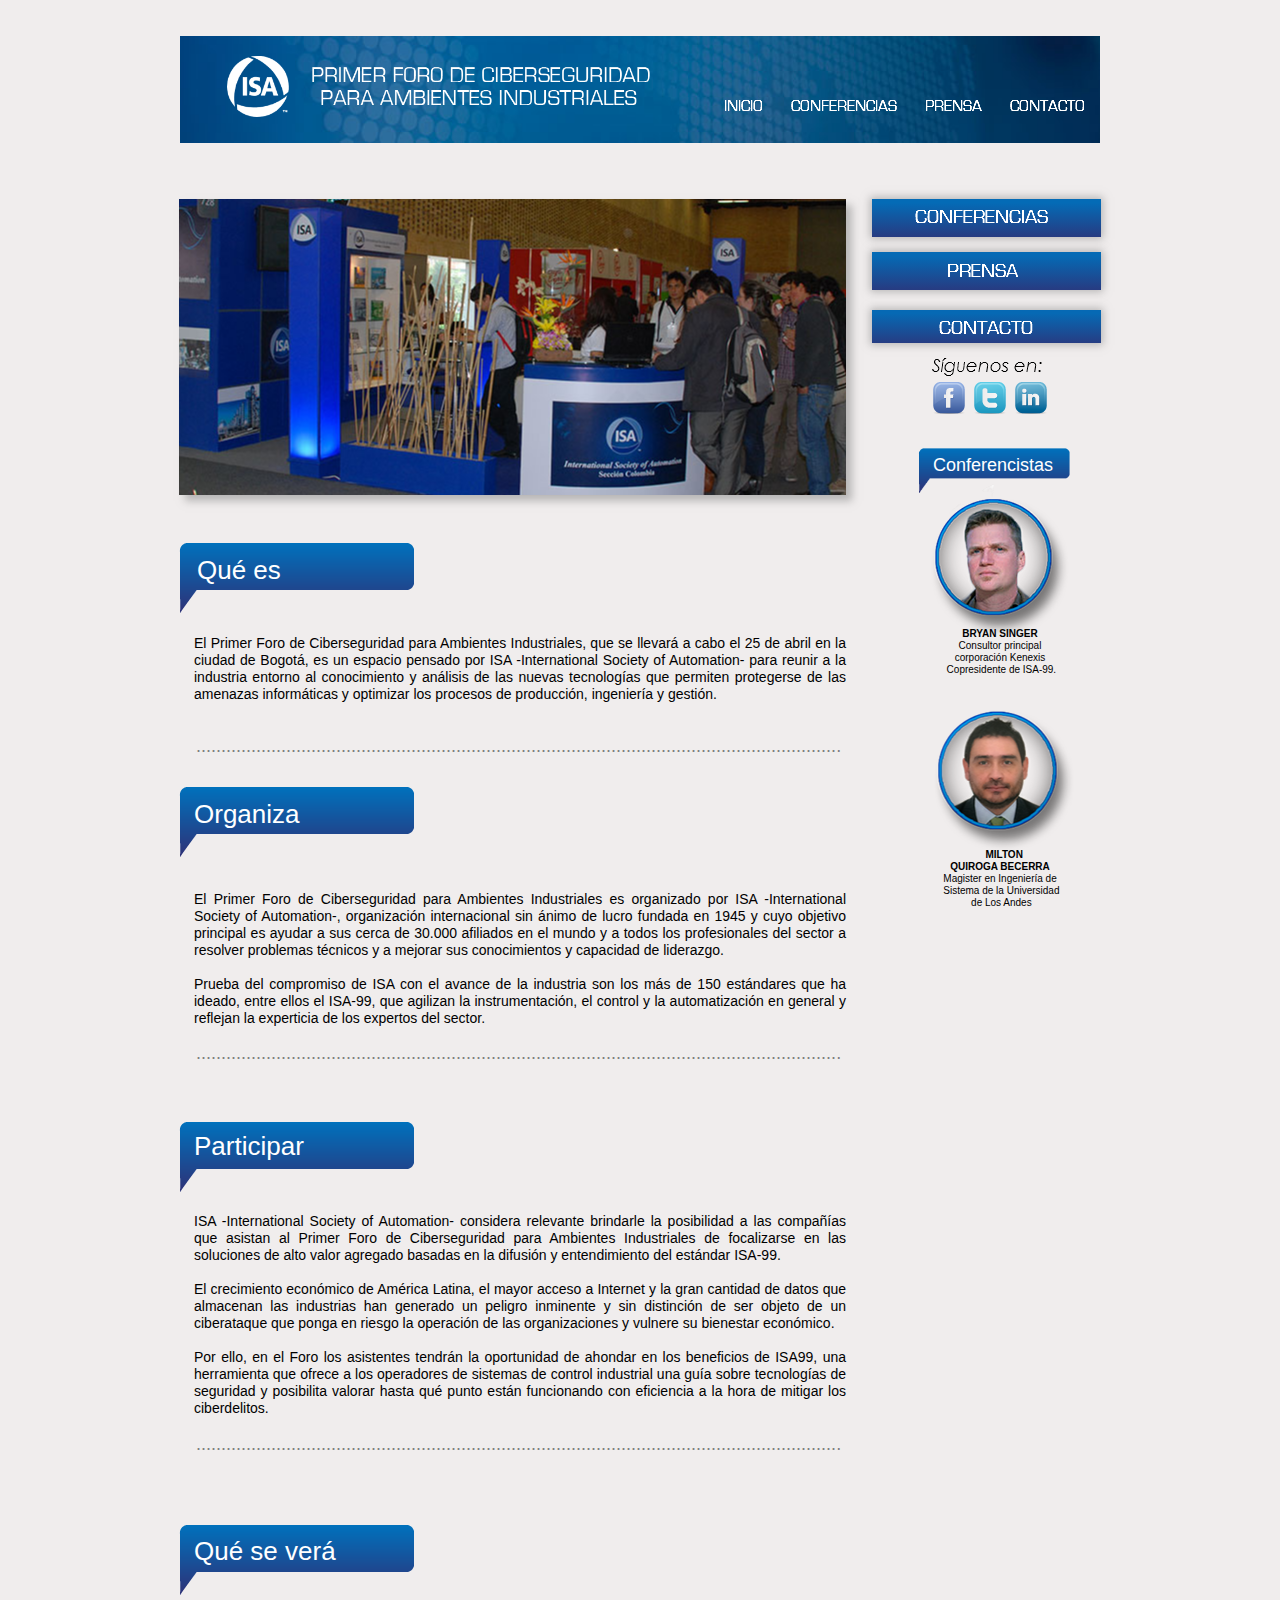
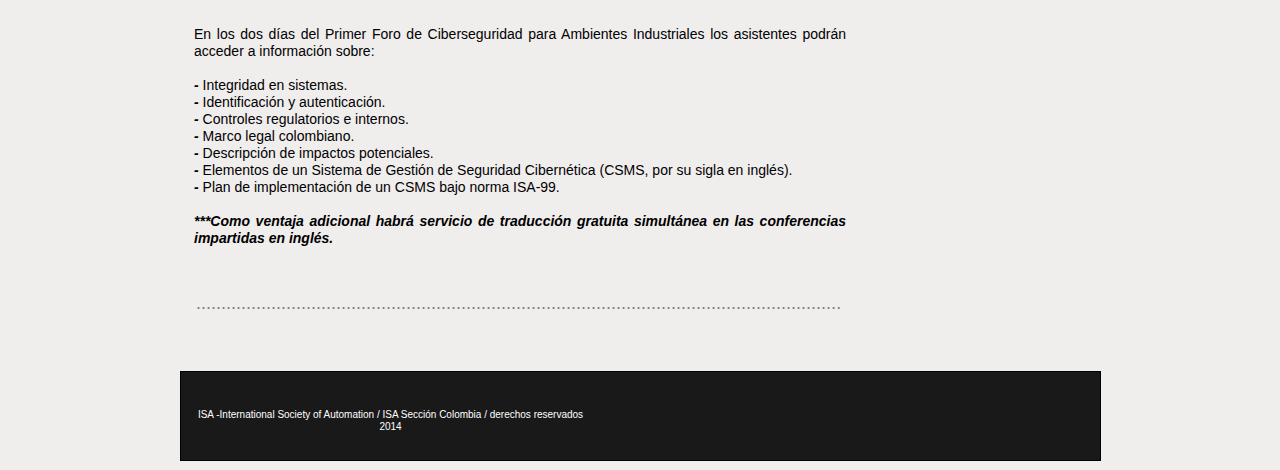
<file: que_es.html>
<!DOCTYPE html>
<html class="html">
 <head>

  <meta http-equiv="Content-type" content="text/html;charset=UTF-8"/>
  <meta name="generator" content="7.2.232.244"/>
  <title>Que_es</title>
  <!-- CSS -->
  <link rel="stylesheet" type="text/css" href="css/site_global.css?397963719"/>
  <link rel="stylesheet" type="text/css" href="css/que_es.css?376316194" id="pagesheet"/>
  <!-- Other scripts -->
  <script type="text/javascript">
   document.documentElement.className += ' js';
</script>
   </head>
 <body>

  <div class="clearfix" id="page"><!-- column -->
   <div class="position_content" id="page_position_content">
    <div class="clearfix colelem" id="pu2439"><!-- group -->
     <div class="museBGSize clearfix grpelem" id="u2439"><!-- group -->
      <div class="clip_frame grpelem" id="u784"><!-- image -->
       <img class="block" id="u784_img" src="images/logoforo.png" alt="" width="536" height="80"/>
      </div>
     </div>
     <a class="nonblock nontext grpelem" id="u781" href="conferencia.html"><!-- state-based BG images --><img id="u781_states" alt="CONFERENCIAS" src="images/blank.gif"/></a>
     <a class="nonblock nontext grpelem" id="u782" href="prensa.html"><!-- state-based BG images --><img id="u782_states" alt="PRENSA" src="images/blank.gif"/></a>
     <a class="nonblock nontext grpelem" id="u783" href="contacto.html"><!-- state-based BG images --><img id="u783_states" alt="CONTACTO" src="images/blank.gif"/></a>
     <a class="nonblock nontext grpelem" id="u786" href="index.html"><!-- state-based BG images --><img id="u786_states" alt="INICIO" src="images/blank.gif"/></a>
     <a class="nonblock nontext grpelem" id="u2006" href="https://www.isa.org/default.aspx"><!-- simple frame --></a>
    </div>
    <div class="clearfix colelem" id="ppu974"><!-- group -->
     <div class="clearfix grpelem" id="pu974"><!-- column -->
      <div class="shadow colelem" id="u974"><!-- simple frame --></div>
      <div class="clearfix colelem" id="pu1737"><!-- group -->
       <div class="clip_frame grpelem" id="u1737"><!-- image -->
        <img class="block" id="u1737_img" src="images/pensa.png" alt="" width="249" height="83"/>
       </div>
       <div class="clearfix grpelem" id="u1739-4"><!-- content -->
        <p>Qué es</p>
       </div>
      </div>
      <div class="clearfix colelem" id="pu839-5"><!-- group -->
       <div class="clearfix grpelem" id="u839-5"><!-- content -->
        <p id="u839-2">El Primer Foro de Ciberseguridad para Ambientes Industriales, que se llevará a cabo el 25 de abril en la ciudad de Bogotá, es un espacio pensado por ISA &#45;International Society of Automation&#45; para reunir a la industria entorno al conocimiento y análisis de las nuevas tecnologías que permiten protegerse de las amenazas informáticas y optimizar los procesos de producción, ingeniería y gestión.</p>
        <p>&nbsp;</p>
       </div>
       <div class="clearfix grpelem" id="u844-4"><!-- content -->
        <p>.................................................................................................................................</p>
       </div>
      </div>
      <div class="clearfix colelem" id="pu1750"><!-- group -->
       <div class="clip_frame grpelem" id="u1750"><!-- image -->
        <img class="block" id="u1750_img" src="images/pensa.png" alt="" width="249" height="83"/>
       </div>
       <div class="clearfix grpelem" id="u835-4"><!-- content -->
        <p>Organiza</p>
       </div>
      </div>
      <div class="clearfix colelem" id="pu852-10"><!-- group -->
       <div class="clearfix grpelem" id="u852-10"><!-- content -->
        <p id="u852-2">El Primer Foro de Ciberseguridad para Ambientes Industriales es organizado por ISA &#45;International Society of Automation&#45;, organización internacional sin ánimo de lucro fundada en 1945 y cuyo objetivo principal es ayudar a sus cerca de 30.000 afiliados en el mundo y a todos los profesionales del sector a resolver problemas técnicos y a mejorar sus conocimientos y capacidad de liderazgo.</p>
        <p id="u852-3">&nbsp;</p>
        <p id="u852-5">Prueba del compromiso de ISA con el avance de la industria son los más de 150 estándares que ha ideado, entre ellos el ISA&#45;99, que agilizan la instrumentación, el control y la automatización en general y reflejan la experticia de los expertos del sector.</p>
        <p id="u852-6">&nbsp;</p>
        <p id="u852-7">&nbsp;</p>
        <p>&nbsp;</p>
       </div>
       <div class="clearfix grpelem" id="u1854-4"><!-- content -->
        <p>.................................................................................................................................</p>
       </div>
      </div>
     </div>
     <div class="clearfix grpelem" id="ppu1783"><!-- column -->
      <div class="clearfix colelem" id="pu1783"><!-- group -->
       <div class="shadow gradient grpelem" id="u1783"><!-- simple frame --></div>
       <a class="nonblock nontext grpelem" id="u882" href="conferencia.html"><!-- state-based BG images --><img id="u882_states" alt="CONFERENCIAS" src="images/blank.gif"/></a>
      </div>
      <div class="clearfix colelem" id="pu1781"><!-- group -->
       <div class="shadow gradient grpelem" id="u1781"><!-- simple frame --></div>
       <a class="nonblock nontext grpelem" id="u891" href="prensa.html"><!-- state-based BG images --><img id="u891_states" alt="PRENSA" src="images/blank.gif"/></a>
      </div>
      <div class="clearfix colelem" id="pu1782"><!-- group -->
       <div class="shadow gradient grpelem" id="u1782"><!-- simple frame --></div>
       <a class="nonblock nontext grpelem" id="u894" href="contacto.html"><!-- state-based BG images --><img id="u894_states" alt="CONTACTO" src="images/blank.gif"/></a>
      </div>
      <img class="colelem" id="u2368-4" src="images/u2368-4.png" alt="Síguenos en:" width="119" height="22"/><!-- rasterized frame -->
      <div class="clearfix colelem" id="pu2366"><!-- group -->
       <a class="nonblock nontext clip_frame grpelem" id="u2366" href="https://www.facebook.com/pages/ISA-Secci%C3%B3n-Colombia/716023915114837"><!-- image --><img class="block" id="u2366_img" src="images/facebook_32.png" alt="" width="32" height="32"/></a>
       <a class="nonblock nontext clip_frame grpelem" id="u2362" href="https://twitter.com/isaseccolombia"><!-- image --><img class="block" id="u2362_img" src="images/twitter_32.png" alt="" width="32" height="32"/></a>
       <a class="nonblock nontext clip_frame grpelem" id="u2364" href="http://www.linkedin.com/groups?home=&amp;gid=4505844&amp;trk=groups_guest_about-h-logo"><!-- image --><img class="block" id="u2364_img" src="images/linkedin_32.png" alt="" width="32" height="32"/></a>
      </div>
      <div class="clearfix colelem" id="pu2372"><!-- group -->
       <div class="clip_frame grpelem" id="u2372"><!-- image -->
        <img class="block" id="u2372_img" src="images/pensa.png" alt="" width="160" height="53"/>
       </div>
       <div class="clearfix grpelem" id="u2374-4"><!-- content -->
        <p>Conferencistas</p>
       </div>
       <div class="clip_frame grpelem" id="u2375"><!-- image -->
        <img class="block" id="u2375_img" src="images/perfiles3.png" alt="" width="154" height="194"/>
       </div>
       <div class="clearfix grpelem" id="u2377-11"><!-- content -->
        <p id="u2377-2">BRYAN SINGER</p>
        <p id="u2377-4">Consultor principal</p>
        <p id="u2377-6">corporación Kenexis</p>
        <p id="u2377-8">&nbsp;Copresidente de ISA&#45;99.</p>
        <p>&nbsp;</p>
       </div>
       <div class="clip_frame grpelem" id="u2378"><!-- image -->
        <img class="block" id="u2378_img" src="images/perfiles2.png" alt="" width="165" height="197"/>
       </div>
       <div class="clearfix grpelem" id="u2380-13"><!-- content -->
        <p id="u2380-2">&nbsp;&nbsp; MILTON</p>
        <p id="u2380-4">QUIROGA BECERRA</p>
        <p id="u2380-6">Magister en Ingeniería de</p>
        <p id="u2380-8">&nbsp;Sistema de la Universidad</p>
        <p id="u2380-10">&nbsp;de Los Andes</p>
        <p>&nbsp;</p>
       </div>
      </div>
     </div>
    </div>
    <div class="clearfix colelem" id="pu1756"><!-- group -->
     <div class="clip_frame grpelem" id="u1756"><!-- image -->
      <img class="block" id="u1756_img" src="images/pensa.png" alt="" width="249" height="83"/>
     </div>
     <div class="clearfix grpelem" id="u864-4"><!-- content -->
      <p>Participar</p>
     </div>
    </div>
    <div class="clearfix colelem" id="pu862-15"><!-- group -->
     <div class="clearfix grpelem" id="u862-15"><!-- content -->
      <p id="u862-2">ISA &#45;International Society of Automation&#45; considera relevante brindarle la posibilidad a las compañías que asistan al Primer Foro de Ciberseguridad para Ambientes Industriales de focalizarse en las soluciones de alto valor agregado basadas en la difusión y entendimiento del estándar ISA&#45;99.</p>
      <p id="u862-3">&nbsp;</p>
      <p id="u862-5">El crecimiento económico de América Latina, el mayor acceso a Internet y la gran cantidad de datos que almacenan las industrias han generado un peligro inminente y sin distinción de ser objeto de un ciberataque que ponga en riesgo la operación de las organizaciones y vulnere su bienestar económico.</p>
      <p id="u862-6">&nbsp;</p>
      <p id="u862-8">Por ello, en el Foro los asistentes tendrán la oportunidad de ahondar en los beneficios de ISA99, una herramienta que ofrece a los operadores de sistemas de control industrial una guía sobre tecnologías de seguridad y posibilita valorar hasta qué punto están funcionando con eficiencia a la hora de mitigar los ciberdelitos.</p>
      <p id="u862-9">&nbsp;</p>
      <p id="u862-10">&nbsp;</p>
      <p id="u862-11">&nbsp;</p>
      <p id="u862-12">&nbsp;</p>
      <p>&nbsp;</p>
     </div>
     <div class="clearfix grpelem" id="u1856-4"><!-- content -->
      <p>.................................................................................................................................</p>
     </div>
    </div>
    <div class="clearfix colelem" id="pu1762"><!-- group -->
     <div class="clip_frame grpelem" id="u1762"><!-- image -->
      <img class="block" id="u1762_img" src="images/pensa.png" alt="" width="249" height="83"/>
     </div>
     <div class="clearfix grpelem" id="u876-4"><!-- content -->
      <p>Qué se verá</p>
     </div>
    </div>
    <div class="clearfix colelem" id="u877-30"><!-- content -->
     <p id="u877-2">En los dos días del Primer Foro de Ciberseguridad para Ambientes Industriales los asistentes podrán acceder a información sobre:</p>
     <p id="u877-3">&nbsp;</p>
     <p id="u877-6"><span id="u877-4">&#45;</span>&nbsp;Integridad en sistemas.</p>
     <p id="u877-9"><span id="u877-7">&#45;</span>&nbsp;Identificación y autenticación.</p>
     <p id="u877-12"><span id="u877-10">&#45; </span>Controles regulatorios e internos.</p>
     <p id="u877-15"><span id="u877-13">&#45;</span>&nbsp;Marco legal colombiano.</p>
     <p id="u877-18"><span id="u877-16">&#45; </span>Descripción de impactos potenciales.</p>
     <p id="u877-21"><span id="u877-19">&#45;</span>&nbsp;Elementos de un Sistema de Gestión de Seguridad Cibernética (CSMS, por su sigla en inglés).</p>
     <p id="u877-24"><span id="u877-22">&#45;</span>&nbsp;Plan de implementación de un CSMS bajo norma ISA&#45;99.</p>
     <p id="u877-25">&nbsp;</p>
     <p id="u877-27">***Como ventaja adicional habrá servicio de traducción gratuita simultánea en las conferencias impartidas en inglés.</p>
     <p>&nbsp;</p>
    </div>
    <div class="clearfix colelem" id="u1858-4"><!-- content -->
     <p>.................................................................................................................................</p>
    </div>
    <div class="verticalspacer"></div>
    <div class="clearfix colelem" id="u1864"><!-- group -->
     <div class="clearfix grpelem" id="u1865-4"><!-- content -->
      <p>ISA &#45;International Society of Automation / ISA Sección Colombia / derechos reservados 2014</p>
     </div>
    </div>
   </div>
  </div>
  <div class="preload_images">
   <img class="preload" src="images/u781_states-r.png" alt=""/>
   <img class="preload" src="images/u781_states-m.png" alt=""/>
   <img class="preload" src="images/u782_states-r.png" alt=""/>
   <img class="preload" src="images/u782_states-m.png" alt=""/>
   <img class="preload" src="images/u783_states-r.png" alt=""/>
   <img class="preload" src="images/u783_states-m.png" alt=""/>
   <img class="preload" src="images/u786_states-r.png" alt=""/>
   <img class="preload" src="images/u786_states-m.png" alt=""/>
   <img class="preload" src="images/u882_states-r.png" alt=""/>
   <img class="preload" src="images/u882_states-m.png" alt=""/>
   <img class="preload" src="images/u891_states-r.png" alt=""/>
   <img class="preload" src="images/u891_states-m.png" alt=""/>
   <img class="preload" src="images/u894_states-r.png" alt=""/>
   <img class="preload" src="images/u894_states-m.png" alt=""/>
  </div>
  <!-- JS includes -->
  <script type="text/javascript">
   if (document.location.protocol != 'https:') document.write('\x3Cscript src="http://musecdn.businesscatalyst.com/scripts/4.0/jquery-1.8.3.min.js" type="text/javascript">\x3C/script>');
</script>
  <script type="text/javascript">
   window.jQuery || document.write('\x3Cscript src="scripts/jquery-1.8.3.min.js" type="text/javascript">\x3C/script>');
</script>
  <script src="scripts/museutils.js?4291592202" type="text/javascript"></script>
  <script src="scripts/jquery.musepolyfill.bgsize.js?291134478" type="text/javascript"></script>
  <script src="scripts/jquery.watch.js?4068933136" type="text/javascript"></script>
  <!-- Other scripts -->
  <script type="text/javascript">
   $(document).ready(function() { try {
Muse.Utils.transformMarkupToFixBrowserProblemsPreInit();/* body */
Muse.Utils.prepHyperlinks(true);/* body */
Muse.Utils.fullPage('#page');/* 100% height page */
Muse.Utils.showWidgetsWhenReady();/* body */
Muse.Utils.transformMarkupToFixBrowserProblems();/* body */
} catch(e) { Muse.Assert.fail('Error calling selector function:' + e); }});
</script>
   </body>
</html>
</file>
<file: css/site_global.css>
html
{
	min-height: 100%;
	min-width: 100%;
	-ms-text-size-adjust: none;
}

body,div,dl,dt,dd,ul,ol,li,h1,h2,h3,h4,h5,h6,pre,code,form,fieldset,legend,input,button,textarea,p,blockquote,th,td,a
{
	margin: 0;
	padding: 0;
	border-width: 0;
	-webkit-transform-origin: left top;
	-ms-transform-origin: left top;
	-o-transform-origin: left top;
	transform-origin: left top;
}

table
{
	border-collapse: collapse;
	border-spacing: 0;
}

fieldset,img
{
	border: 0;
	-webkit-transform-origin: left top;
	-ms-transform-origin: left top;
	-o-transform-origin: left top;
	transform-origin: left top;
}

address,caption,cite,code,dfn,em,strong,th,var,optgroup
{
	font-style: inherit;
	font-weight: inherit;
}

del,ins
{
	text-decoration: none;
}

li
{
	list-style: none;
}

caption,th
{
	text-align: left;
}

h1,h2,h3,h4,h5,h6
{
	font-size: 100%;
	font-weight: inherit;
}

input,button,textarea,select,optgroup,option
{
	font-family: inherit;
	font-size: inherit;
	font-style: inherit;
	font-weight: inherit;
}

body
{
	font-family: Arial, Helvetica Neue, Helvetica, sans-serif;
	text-align: left;
	font-size: 14px;
	line-height: 17px;
	word-wrap: break-word;
	text-rendering: optimizeLegibility;/* kerning, primarily */
}

@media screen and (-webkit-min-device-pixel-ratio:0)
{
	body { text-rendering:auto; }
}

a:link
{
	color: #0000FF;
	text-decoration: underline;
}

a:visited
{
	color: #800080;
	text-decoration: underline;
}

a:hover
{
	color: #0000FF;
	text-decoration: underline;
}

a:active
{
	color: #EE0000;
	text-decoration: underline;
}

a.nontext /* used to override default properties of 'a' tag */
{
	color: black;
	text-decoration: none;
	font-style: normal;
	font-weight: normal;
}

.normal_text
{
	color: #000000;
	font-family: Arial, Helvetica Neue, Helvetica, sans-serif;
	font-size: 14px;
	font-style: normal;
	font-weight: normal;
	letter-spacing: 0px;
	line-height: 17px;
	text-align: left;
	text-decoration: none;
	text-indent: 0px;
	vertical-align: 0px;
	padding: 0px;
}

.TabbedPanelsTab
{
	white-space: nowrap;
}

.MenuBar  .MenuBarView, .MenuBar  .SubMenuView /* Resets for ul and li in menus */
{
	display: block;
	list-style: none;
}

.MenuBar .SubMenu
{
	display: none;
	position: absolute;
}

.NoWrap
{
	white-space: nowrap;
	word-wrap: normal;
}

.rootelem /* the root of the artwork tree */
{
	margin-left: auto;
	margin-right: auto;
}

.colelem /* a child element of a column */
{
	display: inline;
	float: left;
	clear: both;
}

.grpelem /* a child element of a group */
{
	display: inline;
	float: left;
}

.clearfix:after /* force a container to fit around floated items */
{
	content: "\0020";
	visibility: hidden;
	display: block;
	height: 0;
	clear: both;
}

*:first-child+html .clearfix /* IE7 */
{
	zoom: 1;
}

.clip_frame /* used to clip the contents as in the case of an image frame */
{
	overflow: hidden;
}

.inclusion_context /* context for positioning a group of elements that share the same height */
{
	display: table;
	table-layout: fixed;
	width: 0.01px;
}

.inclelem /* element of an inclusion context */
{
	display: table-cell;
	vertical-align: top;
}

.f3s_mid /* 3-slice frame, middle slice */
{
	background-repeat: repeat;
}

.f3s_top,.f3s_bot /* 3-slice frame, top slice */
{
	background-repeat: no-repeat;
}

.f9s_top_left, .f9s_bot_left /* 9-slice frame, left corner slice */
{
	background-repeat: no-repeat;
	background-position: left;
}

.f9s_top_right, .f9s_bot_right /* 9-slice frame, right corner slice */
{
	background-repeat: no-repeat;
	background-position: right;
}

.f9s_top_mid, .f9s_bot_mid /* 9-slice frame, top/bottom horizontal slice */
{
	background-repeat: repeat-x;
	background-position: 0px 0px;
}

.f9s_mid_left /* 9-slice frame, left vertical slice */
{
	background-repeat: repeat-y;
	background-position: left;
}

.f9s_mid_right /* 9-slice frame, right vertical slice */
{
	background-repeat: repeat-y;
	background-position: right;
}

.f9s_center /* 9-slice frame, center slice */
{
	background-repeat: repeat;
	background-position: 0px 0px;
}

.popup_anchor /* anchors an abspos popup */
{
	position: relative;
	width: 0px;
	height: 0px;
}

.popup_element
{
	z-index: 100000;
}

.pointer_cursor
{
	cursor: pointer;
}

span.wrap /* used to force wrap after floated array when nested inside a paragraph */
{
	content: '';
	clear: left;
	display: block;
}

span.actAsInlineDiv /* used to simulate a DIV with inline display when already nested inside a paragraph */
{
	display: inline-block;
}

.position_content,.excludeFromNormalFlow /* used when child content is larger than parent */
{
	float: left;
}

.preload_images /* used to preload images used in non-default states */
{
	position: absolute;
	overflow: hidden;
	left: -9999px;
	top: -9999px;
	height: 1px;
	width: 1px;
}

preload /* used to specifiy the dimension of preload item */
{
	height: 1px;
	width: 1px;
}

.animateStates
{
	-webkit-transition: 0.3s ease-in-out;
	-moz-transition: 0.3s ease-in-out;
	-o-transition: 0.3s ease-in-out;
	transition: 0.3s ease-in-out;
}

input:focus,textarea:focus /* remove default focussed input styling */
{
	outline: none;
}

textarea
{
	resize: none;
	overflow: auto;
}

.fld-prompt /* form placeholders cursor behavior */
{
	pointer-events: none;
}

.wrapped-input /* form inputs & placeholders let div styling show thru */
{
	position: absolute;
	top: 0;
	left: 0;
	background: transparent;
	border: none;
}

.submit-btn /* form submit buttons on top of sibling elements */
{
	z-index: 50000;
}

.anchor_item /* used to specify anchor properties */
{
	width: 22px;
	height: 18px;
}

.MenuBar .SubMenuVisible, .MenuBarVertical .SubMenuVisible, .MenuBar .SubMenu .SubMenuVisible,.popup_element.Active,span.actAsPara,.actAsDiv,a.nonblock.nontext,img.block
{
	display: block;
}

.ose_ei
{
	visibility: hidden;
	z-index: 0;
}

.widget_invisible,.js .invi,.js .mse_pre_init,.js .an_invi /* used to hide the widget before loaded */
{
	visibility: hidden;
}

.no_vert_scroll
{
	overflow-y: hidden;
}

.always_vert_scroll
{
	overflow-y: scroll;
}

.always_horz_scroll
{
	overflow-x: scroll;
}

.popup_element.Inactive,.js .disn,.hidden
{
	display: none;
}

.fullscreen
{
	overflow: hidden;
	left: 0px;
	top: 0px;
	position: fixed;
	height: 100%;
	width: 100%;
	-moz-box-sizing: border-box;
	-webkit-box-sizing: border-box;
	-ms-box-sizing: border-box;
	box-sizing: border-box;
}

.scroll_wrapper
{
	position: absolute;
	overflow: auto;
	left: 0px;
	right: 0px;
	top: 0px;
	bottom: 0px;
	padding-top: 0px;
	padding-bottom: 0px;
	margin-top: 0px;
	margin-bottom: 0px;
}

.MenuBar .MenuItemContainer,.SlideShowContentPanel .fullscreen img
{
	position: relative;
}
</file>
<file: css/conferencia.css>
.html
{
	background-color: #EBEBEB;
}

#page
{
	z-index: 1;
	width: 960px;
	min-height: 802.5500000000001px;
	padding-bottom: 0px;
	margin-left: auto;
	margin-right: auto;
}

#page_position_content
{
	margin-bottom: -68px;
}

#pu1998
{
	width: 0.01px;
	margin-left: 20px;
	position: relative;
}

#u1998
{
	z-index: 2;
	width: 920px;
	border-style: none;
	border-color: transparent;
	padding-bottom: 18px;
	position: relative;
	margin-right: -10000px;
	background: #FFFFFF url("../images/cabezote2.jpg") no-repeat center center;
	background-size: cover !important;
}

#u793
{
	z-index: 3;
	width: 708px;
	position: relative;
	margin-right: -10000px;
	margin-top: 9px;
	left: 14px;
}

#u796
{
	z-index: 4;
	width: 536px;
	position: relative;
	margin-right: -10000px;
}

#u1032-4
{
	z-index: 61;
	position: relative;
	width: 111px;
	margin-right: -10000px;
	margin-top: 53px;
	left: 597px;
}

#u1032-4_img
{
	display: block;
	vertical-align: top;
}

#u1033
{
	z-index: 66;
	background: url("../images/u1033_states.png") no-repeat 0px 0px;
	position: relative;
	width: 62px;
	margin-right: -10000px;
	margin-top: 62px;
	left: 745px;
}

#u1033_states
{
	height: 19px;
	width: 62px;
	vertical-align: top;
}

#u1033:hover #u1033_states
{
	background: url("../images/u1033_states-r.png") no-repeat 0px 0px;
}

#u1033:active #u1033_states
{
	background: url("../images/u1033_states-m.png") no-repeat 0px 0px;
}

#u1034
{
	z-index: 70;
	background: url("../images/u1034_states.png") no-repeat 0px 0px;
	position: relative;
	width: 83px;
	margin-right: -10000px;
	margin-top: 62px;
	left: 830px;
}

#u1034_states
{
	height: 19px;
	width: 83px;
	vertical-align: top;
}

#u1034:hover #u1034_states
{
	background: url("../images/u1034_states-r.png") no-repeat 0px 0px;
}

#u1034:active #u1034_states
{
	background: url("../images/u1034_states-m.png") no-repeat 0px 0px;
}

#u1035
{
	z-index: 74;
	background: url("../images/u1035_states.png") no-repeat 0px 0px;
	position: relative;
	width: 44px;
	margin-right: -10000px;
	margin-top: 62px;
	left: 544px;
}

#u1035_states
{
	height: 19px;
	width: 44px;
	vertical-align: top;
}

#u1035:hover #u1035_states
{
	background: url("../images/u1035_states-r.png") no-repeat 0px 0px;
}

#u1035:active #u1035_states
{
	background: url("../images/u1035_states-m.png") no-repeat 0px 0px;
}

#u2003
{
	z-index: 88;
	width: 88px;
	height: 80px;
	position: relative;
	margin-right: -10000px;
	margin-top: 9px;
	left: 38px;
}

.ie #u2003
{
	background-color: #FFFFFF;
	opacity: 0.01;
	-ms-filter: "progid:DXImageTransform.Microsoft.Alpha(Opacity=1)";
	filter: alpha(opacity=1);
}

#pu1026-13
{
	width: 0.01px;
	left: -33px;
	margin-top: 11px;
	position: relative;
}

#u1026-13
{
	z-index: 6;
	width: 262px;
	position: relative;
	margin-right: -10000px;
	margin-top: 249px;
	left: 53px;
}

#u1028-11
{
	z-index: 19;
	width: 262px;
	position: relative;
	margin-right: -10000px;
	margin-top: 249px;
	left: 268px;
}

#u1030-15
{
	z-index: 30;
	width: 262px;
	position: relative;
	margin-right: -10000px;
	margin-top: 249px;
	left: 717px;
}

#u1098-13
{
	z-index: 45;
	width: 262px;
	min-height: 39px;
	position: relative;
	margin-right: -10000px;
	margin-top: 249px;
	left: 497px;
}

#u1026-2,#u1028-2,#u1030-2,#u1098-2,#u1098-4
{
	font-size: 10px;
	text-align: center;
	line-height: 12px;
	font-weight: bold;
}

#u1026-4,#u1026-6,#u1026-8,#u1026-10,#u1028-4,#u1028-6,#u1028-8,#u1030-4,#u1030-6,#u1030-8,#u1030-10,#u1030-12,#u1098-6,#u1098-8,#u1098-10
{
	font-size: 10px;
	text-align: center;
	line-height: 12px;
	font-weight: normal;
}

#u1093
{
	z-index: 77;
	width: 1037px;
	position: relative;
	margin-right: -10000px;
}

#u2432
{
	z-index: 89;
	width: 69px;
	border-style: none;
	border-color: transparent;
	background-color: #0E5EA8;
	padding-bottom: 4px;
	position: relative;
	margin-right: -10000px;
	margin-top: 315px;
	left: 363px;
}

#u2433-4
{
	z-index: 91;
	width: 64px;
	color: #FFFFFF;
	line-height: 14px;
	font-size: 12px;
	position: relative;
	margin-right: -10000px;
	margin-top: 3px;
	left: 11px;
}

#u2437
{
	z-index: 90;
	width: 69px;
	border-style: none;
	border-color: transparent;
	background-color: #0E5EA8;
	padding-bottom: 4px;
	position: relative;
	margin-right: -10000px;
	margin-top: 315px;
	left: 601px;
}

#u2436-4
{
	z-index: 95;
	width: 64px;
	color: #FFFFFF;
	line-height: 14px;
	font-size: 12px;
	position: relative;
	margin-right: -10000px;
	margin-top: 3px;
	left: 11px;
}

#u2433,#u2436
{
	text-decoration: underline;
}

#pu1031-3
{
	width: 0.01px;
	margin-left: 156px;
	margin-top: 5px;
	position: relative;
}

#u1031-3
{
	z-index: 58;
	width: 2px;
	position: relative;
	margin-right: -10000px;
	left: 507px;
}

#u1570-4
{
	z-index: 79;
	width: 659px;
	min-height: 36px;
	color: #7F7F7F;
	line-height: 22px;
	font-size: 18px;
	position: relative;
	margin-right: -10000px;
}

#u2686
{
	z-index: 99;
	width: 600px;
	margin-left: 169px;
	top: -5px;
	margin-bottom: -5px;
	position: relative;
}

#u1866
{
	z-index: 83;
	width: 919px;
	border-width: 1px;
	border-style: solid;
	border-color: #000000;
	background-color: #1A1919;
	padding-bottom: 27px;
	margin-left: 20px;
	margin-top: 42px;
	position: relative;
}

#u1867-4
{
	z-index: 84;
	width: 409px;
	min-height: 22px;
	line-height: 12px;
	color: #FFFFFF;
	text-align: center;
	font-size: 10px;
	font-family: Trebuchet, Trebuchet MS, Tahoma, Arial, sans-serif;
	position: relative;
	margin-right: -10000px;
	margin-top: 37px;
	left: 5px;
}

body
{
	padding-top: 36px;
	padding-bottom: 68px;
}

#page .verticalspacer
{
	clear: both;
}
</file>
<file: css/contacto.css>
.html
{
	background-color: #EBEBEB;
}

#page
{
	z-index: 1;
	width: 960px;
	min-height: 499.6999999999998px;
	padding-bottom: 0px;
	margin-left: auto;
	margin-right: auto;
}

#page_position_content
{
	margin-bottom: -68px;
}

#pu2000
{
	width: 0.01px;
	margin-left: 20px;
	position: relative;
}

#u2000
{
	z-index: 2;
	width: 920px;
	border-style: none;
	border-color: transparent;
	padding-bottom: 18px;
	position: relative;
	margin-right: -10000px;
	background: #FFFFFF url("../images/cabezote2.jpg") no-repeat center center;
	background-size: cover !important;
}

#u824
{
	z-index: 4;
	width: 536px;
	position: relative;
	margin-right: -10000px;
	margin-top: 9px;
	left: 14px;
}

#u1042-4
{
	z-index: 14;
	position: relative;
	width: 83px;
	margin-right: -10000px;
	margin-top: 62px;
	left: 830px;
}

#u1042-4_img
{
	display: block;
	vertical-align: top;
}

#u1040
{
	z-index: 7;
	background: url("../images/u1040_states.png") no-repeat 0px 0px;
	position: relative;
	width: 111px;
	margin-right: -10000px;
	margin-top: 62px;
	left: 611px;
}

#u1040_states
{
	height: 19px;
	width: 111px;
	vertical-align: top;
}

#u1040:hover #u1040_states
{
	background: url("../images/u1040_states-r.png") no-repeat 0px 0px;
}

#u1040:active #u1040_states
{
	background: url("../images/u1040_states-m.png") no-repeat 0px 0px;
}

#u1041
{
	z-index: 11;
	background: url("../images/u1041_states.png") no-repeat 0px 0px;
	position: relative;
	width: 62px;
	margin-right: -10000px;
	margin-top: 62px;
	left: 745px;
}

#u1041_states
{
	height: 19px;
	width: 62px;
	vertical-align: top;
}

#u1041:hover #u1041_states
{
	background: url("../images/u1041_states-r.png") no-repeat 0px 0px;
}

#u1041:active #u1041_states
{
	background: url("../images/u1041_states-m.png") no-repeat 0px 0px;
}

#u1043
{
	z-index: 19;
	background: url("../images/u1043_states.png") no-repeat 0px 0px;
	position: relative;
	width: 44px;
	margin-right: -10000px;
	margin-top: 62px;
	left: 544px;
}

#u1043_states
{
	height: 19px;
	width: 44px;
	vertical-align: top;
}

#u1043:hover #u1043_states
{
	background: url("../images/u1043_states-r.png") no-repeat 0px 0px;
}

#u1043:active #u1043_states
{
	background: url("../images/u1043_states-m.png") no-repeat 0px 0px;
}

#u2005
{
	z-index: 167;
	width: 88px;
	height: 80px;
	position: relative;
	margin-right: -10000px;
	margin-top: 9px;
	left: 38px;
}

.ie #u2005
{
	background-color: #FFFFFF;
	opacity: 0.01;
	-ms-filter: "progid:DXImageTransform.Microsoft.Alpha(Opacity=1)";
	filter: alpha(opacity=1);
}

#pppu1061
{
	width: 0.01px;
	margin-left: 13px;
	margin-top: 43px;
	position: relative;
}

#ppu1061
{
	width: 0.01px;
	padding-bottom: 0px;
	position: relative;
	margin-right: -10000px;
	margin-top: 15px;
	left: 699px;
}

#pu1061
{
	width: 0.01px;
	position: relative;
}

#u1061
{
	z-index: 24;
	width: 229px;
	height: 38px;
	-pie-box-shadow: 0px 0px 8px 2px #BFBFBF;
	-moz-box-shadow: 0px 0px 8px 2px rgba(127, 127, 127, 0.5);
	-webkit-box-shadow: 0px 0px 8px 2px rgba(127, 127, 127, 0.5);
	box-shadow: 0px 0px 8px 2px rgba(127, 127, 127, 0.5);
	background: #273B81 url("../images/u1783-grad.png") repeat-x left top;
	background: -webkit-gradient(linear, center top, center bottom, color-stop(10%, #046BB6),to(#273B81));
	background: -webkit-linear-gradient(top,#046BB6 10%,#273B81 );
	background: -moz-linear-gradient(top,#046BB6 10%,#273B81 );
	background: -ms-linear-gradient(top,#046BB6 10%,#273B81 );
	background: -o-linear-gradient(top,#046BB6 10%,#273B81 );
	background: linear-gradient(to bottom,#046BB6 10%,#273B81 );
	border-style: none;
	border-color: transparent;
	position: relative;
	margin-right: -10000px;
}

#u1062
{
	z-index: 26;
	background: url("../images/u1062_states.png") no-repeat 0px 0px;
	position: relative;
	width: 66px;
	margin-right: -10000px;
	margin-top: 9px;
	left: 84px;
}

#u1062_states
{
	height: 24px;
	width: 66px;
	vertical-align: top;
}

#u1062:hover #u1062_states
{
	background: url("../images/u1062_states-r.png") no-repeat 0px 0px;
}

#u1062:active #u1062_states
{
	background: url("../images/u1062_states-m.png") no-repeat 0px 0px;
}

#pu1059
{
	width: 0.01px;
	margin-top: 15px;
	position: relative;
}

#u1059
{
	z-index: 22;
	width: 229px;
	height: 38px;
	-pie-box-shadow: 0px 0px 8px 2px #BFBFBF;
	-moz-box-shadow: 0px 0px 8px 2px rgba(127, 127, 127, 0.5);
	-webkit-box-shadow: 0px 0px 8px 2px rgba(127, 127, 127, 0.5);
	box-shadow: 0px 0px 8px 2px rgba(127, 127, 127, 0.5);
	background: #273B81 url("../images/u1781-grad.png") repeat-x left top;
	background: -webkit-gradient(linear, center top, center bottom, color-stop(10%, #056AB5),to(#273B81));
	background: -webkit-linear-gradient(top,#056AB5 10%,#273B81 );
	background: -moz-linear-gradient(top,#056AB5 10%,#273B81 );
	background: -ms-linear-gradient(top,#056AB5 10%,#273B81 );
	background: -o-linear-gradient(top,#056AB5 10%,#273B81 );
	background: linear-gradient(to bottom,#056AB5 10%,#273B81 );
	border-style: none;
	border-color: transparent;
	position: relative;
	margin-right: -10000px;
}

#u1063
{
	z-index: 30;
	background: url("../images/u1063_states.png") no-repeat 0px 0px;
	position: relative;
	width: 144px;
	margin-right: -10000px;
	margin-top: 9px;
	left: 53px;
}

#u1063_states
{
	height: 31px;
	width: 144px;
	vertical-align: top;
}

#u1063:hover #u1063_states
{
	background: url("../images/u1063_states-r.png") no-repeat 0px 0px;
}

#u1063:active #u1063_states
{
	background: url("../images/u1063_states-m.png") no-repeat 0px 0px;
}

#u1771
{
	z-index: 122;
	width: 249px;
	position: relative;
	margin-right: -10000px;
}

#u1773-4
{
	z-index: 124;
	width: 119px;
	min-height: 22px;
	color: #FFFFFF;
	line-height: 31px;
	font-size: 26px;
	position: relative;
	margin-right: -10000px;
	margin-top: 22px;
	left: 25px;
}

#pppu1060
{
	width: 0.01px;
	margin-left: 20px;
	top: -2px;
	margin-bottom: -2px;
	position: relative;
}

#ppu1060
{
	width: 0.01px;
	padding-bottom: 0px;
	position: relative;
	margin-right: -10000px;
	margin-top: 20px;
	left: 689px;
}

#pu1060
{
	width: 0.01px;
	margin-left: 3px;
	position: relative;
}

#u1060
{
	z-index: 23;
	width: 229px;
	height: 33px;
	-pie-box-shadow: 0px 0px 8px 2px #BFBFBF;
	-moz-box-shadow: 0px 0px 8px 2px rgba(127, 127, 127, 0.5);
	-webkit-box-shadow: 0px 0px 8px 2px rgba(127, 127, 127, 0.5);
	box-shadow: 0px 0px 8px 2px rgba(127, 127, 127, 0.5);
	background: #263D83 url("../images/u1782-grad.png") repeat-x left top;
	background: -webkit-gradient(linear, center top, center bottom, color-stop(10%, #0669B4),to(#263D83));
	background: -webkit-linear-gradient(top,#0669B4 10%,#263D83 );
	background: -moz-linear-gradient(top,#0669B4 10%,#263D83 );
	background: -ms-linear-gradient(top,#0669B4 10%,#263D83 );
	background: -o-linear-gradient(top,#0669B4 10%,#263D83 );
	background: linear-gradient(to bottom,#0669B4 10%,#263D83 );
	border-style: none;
	border-color: transparent;
	position: relative;
	margin-right: -10000px;
}

#u1066
{
	z-index: 34;
	background: url("../images/u1066_states.png") no-repeat 0px 0px;
	position: relative;
	width: 87px;
	margin-right: -10000px;
	margin-top: 7px;
	left: 81px;
}

#u1066_states
{
	height: 24px;
	width: 87px;
	vertical-align: top;
}

#u1066:hover #u1066_states
{
	background: url("../images/u1066_states-r.png") no-repeat 0px 0px;
}

#u1066:active #u1066_states
{
	background: url("../images/u1066_states-m.png") no-repeat 0px 0px;
}

#u2358-4
{
	z-index: 174;
	display: block;
	vertical-align: top;
	margin-left: 63px;
	margin-top: 11px;
	position: relative;
}

#pu2356
{
	width: 0.01px;
	margin-left: 64px;
	margin-top: 4px;
	position: relative;
}

#u2356
{
	z-index: 172;
	width: 32px;
	position: relative;
	margin-right: -10000px;
}

#u2352
{
	z-index: 168;
	width: 32px;
	position: relative;
	margin-right: -10000px;
	left: 41px;
}

#u2354
{
	z-index: 170;
	width: 32px;
	position: relative;
	margin-right: -10000px;
	left: 82px;
}

#pu1839
{
	width: 0.01px;
	margin-top: 28px;
	position: relative;
}

#u1839
{
	z-index: 128;
	width: 160px;
	position: relative;
	margin-right: -10000px;
	left: 45px;
}

#u1841-4
{
	z-index: 130;
	width: 134px;
	min-height: 22px;
	color: #FFFFFF;
	line-height: 22px;
	font-size: 18px;
	position: relative;
	margin-right: -10000px;
	margin-top: 12px;
	left: 64px;
}

#u1842
{
	z-index: 134;
	width: 154px;
	position: relative;
	margin-right: -10000px;
	margin-top: 16px;
	left: 50px;
}

#u1844-11
{
	z-index: 136;
	width: 262px;
	position: relative;
	margin-right: -10000px;
	margin-top: 186px;
}

#u1845
{
	z-index: 147;
	width: 165px;
	position: relative;
	margin-right: -10000px;
	margin-top: 229px;
	left: 45px;
}

#u1842_img,#u1845_img
{
	padding-bottom: 1px;
}

#u1847-13
{
	z-index: 149;
	width: 262px;
	min-height: 39px;
	position: relative;
	margin-right: -10000px;
	margin-top: 407px;
}

#u1844-2,#u1847-2,#u1847-4
{
	font-size: 10px;
	text-align: center;
	line-height: 12px;
	font-weight: bold;
}

#u1844-4,#u1844-6,#u1844-8,#u1847-6,#u1847-8,#u1847-10
{
	font-size: 10px;
	text-align: center;
	line-height: 12px;
	font-weight: normal;
}

#u1298
{
	z-index: 3;
	width: 369px;
	height: 495px;
	border-width: 1px;
	border-style: solid;
	border-color: #000000;
	background-color: #7F7F7F;
	opacity: 0.05;
	-ms-filter: "progid:DXImageTransform.Microsoft.Alpha(Opacity=5)";
	filter: alpha(opacity=5);
	position: relative;
	margin-right: -10000px;
}

#widgetu1219
{
	z-index: 37;
	width: 0.01px;
	height: 526px;
	position: relative;
	margin-right: -10000px;
	margin-top: 20px;
	left: 14px;
}

#widgetu1245
{
	z-index: 38;
	width: 340px;
	height: 46px;
	border-style: none;
	border-color: transparent;
	background-color: transparent;
	position: relative;
	margin-right: -10000px;
	left: -1px;
}

#widgetu1245.fld-err-st
{
	background-color: transparent;
	-moz-border-radius: 0px;
	-webkit-border-radius: 0px;
	-khtml-border-radius: 0px;
	border-radius: 0px;
	margin: 0px -10000px 0px 0px;
}

#u1248-4
{
	z-index: 39;
	width: 200px;
	min-height: 20px;
	border-style: none;
	border-color: transparent;
	background-color: transparent;
	color: #6B6B6B;
	line-height: 14px;
	text-align: left;
	font-family: Georgia, Palatino, Palatino Linotype, Times, Times New Roman, serif;
	position: relative;
	margin-right: -10000px;
}

#u1249-4
{
	z-index: 43;
	width: 328px;
	min-height: 14px;
	border-width: 1px;
	border-style: solid;
	border-color: #C4C4C4;
	background-color: #F2F2F2;
	padding: 6px;
	color: #C4C4C4;
	line-height: 14px;
	font-family: Georgia, Palatino, Palatino Linotype, Times, Times New Roman, serif;
	font-style: italic;
	margin-bottom: -1px;
	position: relative;
	margin-right: -10000px;
	margin-top: 19px;
	left: -1px;
}

#widgetu1245.non-empty-st #u1249-4
{
	background-color: #FFFFFF;
}

#widgetu1245:hover #u1249-4
{
	border-color: #6B6B6B;
	background-color: #FFFFFF;
	padding-top: 6px;
	padding-bottom: 6px;
	min-height: 14px;
	width: 328px;
	margin: 19px -10000px -1px 0px;
}

#widgetu1245.focus-st #u1249-4
{
	border-color: #6B6B6B;
	background-color: #FFFFFF;
	padding-top: 6px;
	padding-bottom: 6px;
	min-height: 14px;
	width: 328px;
	margin: 19px -10000px -1px 0px;
}

#widgetu1245.non-empty-st #u1249-4 *
{
	color: #4F4F4F;
	font-style: normal;
}

#widgetu1245:hover #u1249-4 *
{
	color: #4F4F4F;
	font-style: normal;
}

#widgetu1245.focus-st #u1249-4 *
{
	color: #4F4F4F;
	font-style: normal;
}

#widgetu1235
{
	z-index: 47;
	width: 340px;
	height: 46px;
	border-style: none;
	border-color: transparent;
	background-color: transparent;
	position: relative;
	margin-right: -10000px;
	margin-top: 60px;
	left: -1px;
}

#widgetu1235.fld-err-st
{
	background-color: transparent;
	-moz-border-radius: 0px;
	-webkit-border-radius: 0px;
	-khtml-border-radius: 0px;
	border-radius: 0px;
	margin: 60px -10000px 0px 0px;
}

#u1239-4
{
	z-index: 48;
	width: 200px;
	min-height: 20px;
	border-style: none;
	border-color: transparent;
	background-color: transparent;
	color: #6B6B6B;
	line-height: 14px;
	text-align: left;
	font-family: Georgia, Palatino, Palatino Linotype, Times, Times New Roman, serif;
	position: relative;
	margin-right: -10000px;
}

#u1238-4
{
	z-index: 52;
	width: 328px;
	min-height: 14px;
	border-width: 1px;
	border-style: solid;
	border-color: #C4C4C4;
	background-color: #F2F2F2;
	padding: 6px;
	color: #C4C4C4;
	line-height: 14px;
	font-family: Georgia, Palatino, Palatino Linotype, Times, Times New Roman, serif;
	font-style: italic;
	margin-bottom: -1px;
	position: relative;
	margin-right: -10000px;
	margin-top: 19px;
	left: -1px;
}

#widgetu1235.non-empty-st #u1238-4
{
	background-color: #FFFFFF;
}

#widgetu1235:hover #u1238-4
{
	border-color: #6B6B6B;
	background-color: #FFFFFF;
	padding-top: 6px;
	padding-bottom: 6px;
	min-height: 14px;
	width: 328px;
	margin: 19px -10000px -1px 0px;
}

#widgetu1235.focus-st #u1238-4
{
	border-color: #6B6B6B;
	background-color: #FFFFFF;
	padding-top: 6px;
	padding-bottom: 6px;
	min-height: 14px;
	width: 328px;
	margin: 19px -10000px -1px 0px;
}

#widgetu1235.non-empty-st #u1238-4 *
{
	color: #4F4F4F;
	font-style: normal;
}

#widgetu1235:hover #u1238-4 *
{
	color: #4F4F4F;
	font-style: normal;
}

#widgetu1235.focus-st #u1238-4 *
{
	color: #4F4F4F;
	font-style: normal;
}

#u1251-4
{
	z-index: 56;
	width: 200px;
	min-height: 21px;
	background-color: transparent;
	opacity: 0;
	-ms-filter: "progid:DXImageTransform.Microsoft.Alpha(Opacity=0)";
	filter: alpha(opacity=0);
	padding-top: 4px;
	line-height: 14px;
	font-size: 12px;
	font-family: Palatino, Palatino Linotype, Georgia, Times, Times New Roman, serif;
	position: relative;
	margin-right: -10000px;
	margin-top: 398px;
	left: 140px;
}

#widgetu1219.frm-sub-st #u1251-4 p
{
	color: #999999;
	line-height: 1;
	font-size: 14px;
	font-family: Georgia, Palatino, Palatino Linotype, Times, Times New Roman, serif;
	font-style: italic;
}

#u1250-4
{
	z-index: 60;
	width: 200px;
	min-height: 21px;
	background-color: transparent;
	opacity: 0;
	-ms-filter: "progid:DXImageTransform.Microsoft.Alpha(Opacity=0)";
	filter: alpha(opacity=0);
	padding-top: 4px;
	color: #FF0000;
	line-height: 14px;
	font-size: 12px;
	font-family: Palatino, Palatino Linotype, Georgia, Times, Times New Roman, serif;
	position: relative;
	margin-right: -10000px;
	margin-top: 398px;
	left: 140px;
}

#widgetu1219.frm-subm-err-st #u1250-4 p
{
	color: #D7244C;
	line-height: 1;
	font-size: 14px;
	font-family: Georgia, Palatino, Palatino Linotype, Times, Times New Roman, serif;
	font-style: italic;
}

#u1252-4
{
	z-index: 64;
	width: 200px;
	min-height: 21px;
	background-color: transparent;
	opacity: 0;
	-ms-filter: "progid:DXImageTransform.Microsoft.Alpha(Opacity=0)";
	filter: alpha(opacity=0);
	padding-top: 4px;
	color: #00FF00;
	line-height: 12px;
	font-size: 12px;
	font-family: Palatino, Palatino Linotype, Georgia, Times, Times New Roman, serif;
	position: relative;
	margin-right: -10000px;
	margin-top: 398px;
	left: 140px;
}

#widgetu1219.frm-sub-st #u1251-4,#widgetu1219.frm-subm-err-st #u1250-4,#widgetu1219.frm-subm-ok-st #u1252-4
{
	opacity: 1;
	-ms-filter: "progid:DXImageTransform.Microsoft.Alpha(Opacity=100)";
	filter: alpha(opacity=100);
	min-height: 25px;
}

#widgetu1219.frm-subm-ok-st #u1252-4 p
{
	color: #999999;
	font-size: 14px;
	font-family: Georgia, Palatino, Palatino Linotype, Times, Times New Roman, serif;
	font-style: italic;
}

#u1220-17
{
	z-index: 68;
	min-height: 31px;
	width: 131px;
	background: url("../images/u1220-17.png") no-repeat 0px 0px;
	margin-bottom: -1px;
	position: relative;
	margin-right: -10000px;
	margin-top: 495px;
}

#u1220-17:hover
{
	background: url("../images/u1220-17-r.png") no-repeat 0px 0px;
}

#u1220-17:active
{
	background: url("../images/u1220-17-m.png") no-repeat 0px 0px;
}

#widgetu1219.frm-sub-st #u1220-17
{
	background: url("../images/u1220-17-fs.png") no-repeat 0px 0px;
}

#widgetu1240
{
	z-index: 85;
	width: 340px;
	height: 100px;
	border-style: none;
	border-color: transparent;
	background-color: transparent;
	position: relative;
	margin-right: -10000px;
	margin-top: 354px;
	left: -1px;
}

#widgetu1240.fld-err-st
{
	background-color: transparent;
	-moz-border-radius: 0px;
	-webkit-border-radius: 0px;
	-khtml-border-radius: 0px;
	border-radius: 0px;
	margin: 354px -10000px 0px 0px;
}

#u1243-4
{
	z-index: 86;
	width: 200px;
	min-height: 20px;
	border-style: none;
	border-color: transparent;
	background-color: transparent;
	color: #6B6B6B;
	line-height: 14px;
	text-align: left;
	font-family: Georgia, Palatino, Palatino Linotype, Times, Times New Roman, serif;
	position: relative;
	margin-right: -10000px;
}

#widgetu1245.fld-err-st #u1248-4,#widgetu1240.fld-err-st #u1243-4
{
	border-style: none;
	border-color: transparent;
	padding-top: 0px;
	padding-bottom: 0px;
	min-height: 20px;
	margin: 0px -10000px 0px 0px;
}

#u1244-4
{
	z-index: 90;
	width: 328px;
	min-height: 68px;
	border-width: 1px;
	border-style: solid;
	border-color: #C4C4C4;
	background-color: #F2F2F2;
	padding: 6px;
	color: #C4C4C4;
	line-height: 14px;
	font-family: Georgia, Palatino, Palatino Linotype, Times, Times New Roman, serif;
	font-style: italic;
	margin-bottom: -1px;
	position: relative;
	margin-right: -10000px;
	margin-top: 19px;
	left: -1px;
}

#widgetu1240.non-empty-st #u1244-4
{
	background-color: #FFFFFF;
}

#widgetu1240:hover #u1244-4
{
	border-color: #6B6B6B;
	background-color: #FFFFFF;
	padding-top: 6px;
	padding-bottom: 6px;
	min-height: 68px;
	width: 328px;
	margin: 19px -10000px -1px 0px;
}

#widgetu1240.focus-st #u1244-4
{
	border-color: #6B6B6B;
	background-color: #FFFFFF;
	padding-top: 6px;
	padding-bottom: 6px;
	min-height: 68px;
	width: 328px;
	margin: 19px -10000px -1px 0px;
}

#widgetu1240.fld-err-st #u1244-4
{
	border-color: #D7244C;
	background-color: #FFFFFF;
	padding-top: 6px;
	padding-bottom: 6px;
	min-height: 68px;
	width: 328px;
	margin: 19px -10000px -1px 0px;
}

#widgetu1240.non-empty-st #u1244-4 *
{
	color: #4F4F4F;
	font-style: normal;
}

#widgetu1240:hover #u1244-4 *
{
	color: #4F4F4F;
	font-style: normal;
}

#widgetu1240.focus-st #u1244-4 *
{
	color: #4F4F4F;
	font-style: normal;
}

#widgetu1240_input,#widgetu1240_prompt
{
	width: 328px;
	min-height: 68px;
	color: #C4C4C4;
	font-family: Georgia, Palatino, Palatino Linotype, Times, Times New Roman, serif;
	font-style: italic;
	padding: 6px;
}

#widgetu1256
{
	z-index: 94;
	width: 340px;
	height: 46px;
	border-style: none;
	border-color: transparent;
	background-color: transparent;
	position: relative;
	margin-right: -10000px;
	margin-top: 124px;
	left: -1px;
}

#widgetu1256.fld-err-st
{
	background-color: transparent;
	-moz-border-radius: 0px;
	-webkit-border-radius: 0px;
	-khtml-border-radius: 0px;
	border-radius: 0px;
	margin: 124px -10000px 0px 0px;
}

#u1258-4
{
	z-index: 95;
	width: 200px;
	min-height: 20px;
	border-style: none;
	border-color: transparent;
	background-color: transparent;
	color: #6B6B6B;
	line-height: 14px;
	text-align: left;
	font-family: Georgia, Palatino, Palatino Linotype, Times, Times New Roman, serif;
	position: relative;
	margin-right: -10000px;
}

#u1257-4
{
	z-index: 99;
	width: 328px;
	min-height: 14px;
	border-width: 1px;
	border-style: solid;
	border-color: #C4C4C4;
	background-color: #F2F2F2;
	padding: 6px;
	color: #C4C4C4;
	line-height: 14px;
	font-family: Georgia, Palatino, Palatino Linotype, Times, Times New Roman, serif;
	font-style: italic;
	margin-bottom: -1px;
	position: relative;
	margin-right: -10000px;
	margin-top: 19px;
	left: -1px;
}

#widgetu1256.non-empty-st #u1257-4
{
	background-color: #FFFFFF;
}

#widgetu1256:hover #u1257-4
{
	border-color: #6B6B6B;
	background-color: #FFFFFF;
	padding-top: 6px;
	padding-bottom: 6px;
	min-height: 14px;
	width: 328px;
	margin: 19px -10000px -1px 0px;
}

#widgetu1256.focus-st #u1257-4
{
	border-color: #6B6B6B;
	background-color: #FFFFFF;
	padding-top: 6px;
	padding-bottom: 6px;
	min-height: 14px;
	width: 328px;
	margin: 19px -10000px -1px 0px;
}

#widgetu1256.non-empty-st #u1257-4 *
{
	color: #4F4F4F;
	font-style: normal;
}

#widgetu1256:hover #u1257-4 *
{
	color: #4F4F4F;
	font-style: normal;
}

#widgetu1256.focus-st #u1257-4 *
{
	color: #4F4F4F;
	font-style: normal;
}

#widgetu1262
{
	z-index: 103;
	width: 340px;
	height: 46px;
	border-style: none;
	border-color: transparent;
	background-color: transparent;
	position: relative;
	margin-right: -10000px;
	margin-top: 201px;
	left: -1px;
}

#widgetu1262.fld-err-st
{
	background-color: transparent;
	-moz-border-radius: 0px;
	-webkit-border-radius: 0px;
	-khtml-border-radius: 0px;
	border-radius: 0px;
	margin: 201px -10000px 0px 0px;
}

#u1263-4
{
	z-index: 104;
	width: 200px;
	min-height: 20px;
	border-style: none;
	border-color: transparent;
	background-color: transparent;
	color: #6B6B6B;
	line-height: 14px;
	text-align: left;
	font-family: Georgia, Palatino, Palatino Linotype, Times, Times New Roman, serif;
	position: relative;
	margin-right: -10000px;
}

#u1266-4
{
	z-index: 108;
	width: 328px;
	min-height: 14px;
	border-width: 1px;
	border-style: solid;
	border-color: #C4C4C4;
	background-color: #F2F2F2;
	padding: 6px;
	color: #C4C4C4;
	line-height: 14px;
	font-family: Georgia, Palatino, Palatino Linotype, Times, Times New Roman, serif;
	font-style: italic;
	margin-bottom: -1px;
	position: relative;
	margin-right: -10000px;
	margin-top: 19px;
	left: -1px;
}

#widgetu1262.non-empty-st #u1266-4
{
	background-color: #FFFFFF;
}

#widgetu1262:hover #u1266-4
{
	border-color: #6B6B6B;
	background-color: #FFFFFF;
	padding-top: 6px;
	padding-bottom: 6px;
	min-height: 14px;
	width: 328px;
	margin: 19px -10000px -1px 0px;
}

#widgetu1262.focus-st #u1266-4
{
	border-color: #6B6B6B;
	background-color: #FFFFFF;
	padding-top: 6px;
	padding-bottom: 6px;
	min-height: 14px;
	width: 328px;
	margin: 19px -10000px -1px 0px;
}

#widgetu1262.non-empty-st #u1266-4 *
{
	color: #4F4F4F;
	font-style: normal;
}

#widgetu1262:hover #u1266-4 *
{
	color: #4F4F4F;
	font-style: normal;
}

#widgetu1262.focus-st #u1266-4 *
{
	color: #4F4F4F;
	font-style: normal;
}

#widgetu1268
{
	z-index: 112;
	width: 340px;
	height: 46px;
	border-style: none;
	border-color: transparent;
	background-color: transparent;
	position: relative;
	margin-right: -10000px;
	margin-top: 278px;
	left: -1px;
}

#widgetu1268.fld-err-st
{
	background-color: transparent;
	-moz-border-radius: 0px;
	-webkit-border-radius: 0px;
	-khtml-border-radius: 0px;
	border-radius: 0px;
	margin: 278px -10000px 0px 0px;
}

#u1271-4
{
	z-index: 113;
	width: 200px;
	min-height: 20px;
	border-style: none;
	border-color: transparent;
	background-color: transparent;
	color: #6B6B6B;
	line-height: 14px;
	text-align: left;
	font-family: Georgia, Palatino, Palatino Linotype, Times, Times New Roman, serif;
	position: relative;
	margin-right: -10000px;
}

#widgetu1235.fld-err-st #u1239-4,#widgetu1256.fld-err-st #u1258-4,#widgetu1262.fld-err-st #u1263-4,#widgetu1268.fld-err-st #u1271-4
{
	padding-top: 0px;
	padding-bottom: 0px;
	min-height: 20px;
	margin: 0px -10000px 0px 0px;
}

#widgetu1245.fld-err-st #u1248-4 p,#widgetu1245.fld-err-st #u1248-4 span,#widgetu1235.fld-err-st #u1239-4 p,#widgetu1235.fld-err-st #u1239-4 span,#widgetu1240.fld-err-st #u1243-4 p,#widgetu1240.fld-err-st #u1243-4 span,#widgetu1256.fld-err-st #u1258-4 p,#widgetu1256.fld-err-st #u1258-4 span,#widgetu1262.fld-err-st #u1263-4 p,#widgetu1262.fld-err-st #u1263-4 span,#widgetu1268.fld-err-st #u1271-4 p,#widgetu1268.fld-err-st #u1271-4 span
{
	color: #D7244C;
}

#u1270-4
{
	z-index: 117;
	width: 328px;
	min-height: 14px;
	border-width: 1px;
	border-style: solid;
	border-color: #C4C4C4;
	background-color: #F2F2F2;
	padding: 6px;
	color: #C4C4C4;
	line-height: 14px;
	font-family: Georgia, Palatino, Palatino Linotype, Times, Times New Roman, serif;
	font-style: italic;
	margin-bottom: -1px;
	position: relative;
	margin-right: -10000px;
	margin-top: 19px;
	left: -1px;
}

#widgetu1268.non-empty-st #u1270-4
{
	background-color: #FFFFFF;
}

#widgetu1268:hover #u1270-4
{
	border-color: #6B6B6B;
	background-color: #FFFFFF;
	padding-top: 6px;
	padding-bottom: 6px;
	min-height: 14px;
	width: 328px;
	margin: 19px -10000px -1px 0px;
}

#widgetu1268.focus-st #u1270-4
{
	border-color: #6B6B6B;
	background-color: #FFFFFF;
	padding-top: 6px;
	padding-bottom: 6px;
	min-height: 14px;
	width: 328px;
	margin: 19px -10000px -1px 0px;
}

#widgetu1245.fld-err-st #u1249-4,#widgetu1235.fld-err-st #u1238-4,#widgetu1256.fld-err-st #u1257-4,#widgetu1262.fld-err-st #u1266-4,#widgetu1268.fld-err-st #u1270-4
{
	border-color: #D7244C;
	background-color: #FFFFFF;
	padding-top: 6px;
	padding-bottom: 6px;
	min-height: 14px;
	width: 328px;
	margin: 19px -10000px -1px 0px;
}

#widgetu1268.non-empty-st #u1270-4 *
{
	color: #4F4F4F;
	font-style: normal;
}

#widgetu1268:hover #u1270-4 *
{
	color: #4F4F4F;
	font-style: normal;
}

#widgetu1268.focus-st #u1270-4 *
{
	color: #4F4F4F;
	font-style: normal;
}

#widgetu1245.fld-err-st #u1249-4 *,#widgetu1235.fld-err-st #u1238-4 *,#widgetu1240.fld-err-st #u1244-4 *,#widgetu1256.fld-err-st #u1257-4 *,#widgetu1262.fld-err-st #u1266-4 *,#widgetu1268.fld-err-st #u1270-4 *
{
	color: #D7244C;
	font-style: italic;
}

#widgetu1245_input,#widgetu1245_prompt,#widgetu1235_input,#widgetu1235_prompt,#widgetu1256_input,#widgetu1256_prompt,#widgetu1262_input,#widgetu1262_prompt,#widgetu1268_input,#widgetu1268_prompt
{
	width: 328px;
	min-height: 14px;
	color: #C4C4C4;
	font-family: Georgia, Palatino, Palatino Linotype, Times, Times New Roman, serif;
	font-style: italic;
	padding: 6px;
}

#widgetu1245.focus-st #widgetu1245_prompt,#widgetu1235.focus-st #widgetu1235_prompt,#widgetu1240.focus-st #widgetu1240_prompt,#widgetu1256.focus-st #widgetu1256_prompt,#widgetu1262.focus-st #widgetu1262_prompt,#widgetu1268.focus-st #widgetu1268_prompt
{
	padding-top: 6px;
	padding-bottom: 6px;
	visibility: hidden;
}

#widgetu1245:hover #widgetu1245_input,#widgetu1245.focus-st #widgetu1245_input,#widgetu1245.fld-err-st #widgetu1245_input,#widgetu1245:hover #widgetu1245_prompt,#widgetu1245.fld-err-st #widgetu1245_prompt,#widgetu1235:hover #widgetu1235_input,#widgetu1235.focus-st #widgetu1235_input,#widgetu1235.fld-err-st #widgetu1235_input,#widgetu1235:hover #widgetu1235_prompt,#widgetu1235.fld-err-st #widgetu1235_prompt,#widgetu1240:hover #widgetu1240_input,#widgetu1240.focus-st #widgetu1240_input,#widgetu1240.fld-err-st #widgetu1240_input,#widgetu1240:hover #widgetu1240_prompt,#widgetu1240.fld-err-st #widgetu1240_prompt,#widgetu1256:hover #widgetu1256_input,#widgetu1256.focus-st #widgetu1256_input,#widgetu1256.fld-err-st #widgetu1256_input,#widgetu1256:hover #widgetu1256_prompt,#widgetu1256.fld-err-st #widgetu1256_prompt,#widgetu1262:hover #widgetu1262_input,#widgetu1262.focus-st #widgetu1262_input,#widgetu1262.fld-err-st #widgetu1262_input,#widgetu1262:hover #widgetu1262_prompt,#widgetu1262.fld-err-st #widgetu1262_prompt,#widgetu1268:hover #widgetu1268_input,#widgetu1268.focus-st #widgetu1268_input,#widgetu1268.fld-err-st #widgetu1268_input,#widgetu1268:hover #widgetu1268_prompt,#widgetu1268.fld-err-st #widgetu1268_prompt
{
	padding-top: 6px;
	padding-bottom: 6px;
}

#widgetu1245.non-empty-st #widgetu1245_prompt,#widgetu1235.non-empty-st #widgetu1235_prompt,#widgetu1240.non-empty-st #widgetu1240_prompt,#widgetu1256.non-empty-st #widgetu1256_prompt,#widgetu1262.non-empty-st #widgetu1262_prompt,#widgetu1268.non-empty-st #widgetu1268_prompt
{
	visibility: hidden;
}

#u1301
{
	z-index: 121;
	width: 920px;
	min-height: 400px;
	border-style: none;
	border-color: transparent;
	background-color: transparent;
	margin-left: 20px;
	margin-top: 25px;
	position: relative;
}

#u1870
{
	z-index: 162;
	width: 919px;
	border-width: 1px;
	border-style: solid;
	border-color: #000000;
	background-color: #1A1919;
	padding-bottom: 27px;
	margin-left: 20px;
	margin-top: 42px;
	position: relative;
}

#u1871-4
{
	z-index: 163;
	width: 409px;
	min-height: 22px;
	line-height: 12px;
	color: #FFFFFF;
	text-align: center;
	font-size: 10px;
	font-family: Trebuchet, Trebuchet MS, Tahoma, Arial, sans-serif;
	position: relative;
	margin-right: -10000px;
	margin-top: 37px;
	left: 5px;
}

body
{
	padding-top: 36px;
	padding-bottom: 68px;
}

#page .verticalspacer
{
	clear: both;
}
</file>
<file: css/perfiles_-copias.css>
.html
{
	background-color: #EBEBEB;
}

#page
{
	z-index: 1;
	width: 960px;
	min-height: 499.99999999999875px;
	padding-bottom: 0px;
	margin-left: auto;
	margin-right: auto;
}

#page_position_content
{
	margin-bottom: -68px;
}

#pu2213
{
	width: 0.01px;
	margin-left: 20px;
	position: relative;
}

#u2213
{
	z-index: 2;
	width: 920px;
	border-style: none;
	border-color: transparent;
	padding-bottom: 18px;
	position: relative;
	margin-right: -10000px;
	background: #FFFFFF url("../images/cabezote2.jpg") no-repeat center center;
	background-size: cover !important;
}

#u2203
{
	z-index: 3;
	width: 536px;
	position: relative;
	margin-right: -10000px;
	margin-top: 9px;
	left: 14px;
}

#u2194
{
	z-index: 6;
	background: url("../images/u2194_states.png") no-repeat 0px 0px;
	position: relative;
	width: 111px;
	margin-right: -10000px;
	margin-top: 62px;
	left: 611px;
}

#u2194_states
{
	height: 19px;
	width: 111px;
	vertical-align: top;
}

#u2194:hover #u2194_states
{
	background: url("../images/u2194_states-r.png") no-repeat 0px 0px;
}

#u2194:active #u2194_states
{
	background: url("../images/u2194_states-m.png") no-repeat 0px 0px;
}

#u2202
{
	z-index: 10;
	background: url("../images/u2202_states.png") no-repeat 0px 0px;
	position: relative;
	width: 62px;
	margin-right: -10000px;
	margin-top: 62px;
	left: 745px;
}

#u2202_states
{
	height: 19px;
	width: 62px;
	vertical-align: top;
}

#u2202:hover #u2202_states
{
	background: url("../images/u2202_states-r.png") no-repeat 0px 0px;
}

#u2202:active #u2202_states
{
	background: url("../images/u2202_states-m.png") no-repeat 0px 0px;
}

#u2220
{
	z-index: 14;
	background: url("../images/u2220_states.png") no-repeat 0px 0px;
	position: relative;
	width: 83px;
	margin-right: -10000px;
	margin-top: 62px;
	left: 830px;
}

#u2220_states
{
	height: 19px;
	width: 83px;
	vertical-align: top;
}

#u2220:hover #u2220_states
{
	background: url("../images/u2220_states-r.png") no-repeat 0px 0px;
}

#u2220:active #u2220_states
{
	background: url("../images/u2220_states-m.png") no-repeat 0px 0px;
}

#u2199
{
	z-index: 18;
	background: url("../images/u2199_states.png") no-repeat 0px 0px;
	position: relative;
	width: 44px;
	margin-right: -10000px;
	margin-top: 62px;
	left: 544px;
}

#u2199_states
{
	height: 19px;
	width: 44px;
	vertical-align: top;
}

#u2199:hover #u2199_states
{
	background: url("../images/u2199_states-r.png") no-repeat 0px 0px;
}

#u2199:active #u2199_states
{
	background: url("../images/u2199_states-m.png") no-repeat 0px 0px;
}

#u2218
{
	z-index: 21;
	width: 249px;
	position: relative;
	margin-right: -10000px;
	margin-top: 152px;
	left: 158px;
}

#u2191-4
{
	z-index: 23;
	width: 179px;
	min-height: 22px;
	color: #FFFFFF;
	line-height: 31px;
	font-size: 26px;
	position: relative;
	margin-right: -10000px;
	margin-top: 174px;
	left: 183px;
}

#u2195
{
	z-index: 27;
	width: 88px;
	height: 80px;
	position: relative;
	margin-right: -10000px;
	margin-top: 9px;
	left: 38px;
}

.ie #u2195
{
	background-color: #FFFFFF;
	opacity: 0.01;
	-ms-filter: "progid:DXImageTransform.Microsoft.Alpha(Opacity=1)";
	filter: alpha(opacity=1);
}

#u2209
{
	z-index: 33;
	width: 229px;
	height: 38px;
	-pie-box-shadow: 0px 0px 8px 2px #BFBFBF;
	-moz-box-shadow: 0px 0px 8px 2px rgba(127, 127, 127, 0.5);
	-webkit-box-shadow: 0px 0px 8px 2px rgba(127, 127, 127, 0.5);
	box-shadow: 0px 0px 8px 2px rgba(127, 127, 127, 0.5);
	background: #273B81 url("../images/u1781-grad.png") repeat-x left top;
	background: -webkit-gradient(linear, center top, center bottom, color-stop(10%, #056AB5),to(#273B81));
	background: -webkit-linear-gradient(top,#056AB5 10%,#273B81 );
	background: -moz-linear-gradient(top,#056AB5 10%,#273B81 );
	background: -ms-linear-gradient(top,#056AB5 10%,#273B81 );
	background: -o-linear-gradient(top,#056AB5 10%,#273B81 );
	background: linear-gradient(to bottom,#056AB5 10%,#273B81 );
	border-style: none;
	border-color: transparent;
	position: relative;
	margin-right: -10000px;
	margin-top: 216px;
	left: 692px;
}

#u2208
{
	z-index: 34;
	width: 229px;
	height: 33px;
	-pie-box-shadow: 0px 0px 8px 2px #BFBFBF;
	-moz-box-shadow: 0px 0px 8px 2px rgba(127, 127, 127, 0.5);
	-webkit-box-shadow: 0px 0px 8px 2px rgba(127, 127, 127, 0.5);
	box-shadow: 0px 0px 8px 2px rgba(127, 127, 127, 0.5);
	background: #263D83 url("../images/u1782-grad.png") repeat-x left top;
	background: -webkit-gradient(linear, center top, center bottom, color-stop(10%, #0669B4),to(#263D83));
	background: -webkit-linear-gradient(top,#0669B4 10%,#263D83 );
	background: -moz-linear-gradient(top,#0669B4 10%,#263D83 );
	background: -ms-linear-gradient(top,#0669B4 10%,#263D83 );
	background: -o-linear-gradient(top,#0669B4 10%,#263D83 );
	background: linear-gradient(to bottom,#0669B4 10%,#263D83 );
	border-style: none;
	border-color: transparent;
	position: relative;
	margin-right: -10000px;
	margin-top: 274px;
	left: 692px;
}

#u2190
{
	z-index: 35;
	width: 229px;
	height: 38px;
	-pie-box-shadow: 0px 0px 8px 2px #BFBFBF;
	-moz-box-shadow: 0px 0px 8px 2px rgba(127, 127, 127, 0.5);
	-webkit-box-shadow: 0px 0px 8px 2px rgba(127, 127, 127, 0.5);
	box-shadow: 0px 0px 8px 2px rgba(127, 127, 127, 0.5);
	background: #273B81 url("../images/u1783-grad.png") repeat-x left top;
	background: -webkit-gradient(linear, center top, center bottom, color-stop(10%, #046BB6),to(#273B81));
	background: -webkit-linear-gradient(top,#046BB6 10%,#273B81 );
	background: -moz-linear-gradient(top,#046BB6 10%,#273B81 );
	background: -ms-linear-gradient(top,#046BB6 10%,#273B81 );
	background: -o-linear-gradient(top,#046BB6 10%,#273B81 );
	background: linear-gradient(to bottom,#046BB6 10%,#273B81 );
	border-style: none;
	border-color: transparent;
	position: relative;
	margin-right: -10000px;
	margin-top: 163px;
	left: 692px;
}

#u2192
{
	z-index: 37;
	background: url("../images/u2192_states.png") no-repeat 0px 0px;
	position: relative;
	width: 144px;
	margin-right: -10000px;
	margin-top: 170px;
	left: 735px;
}

#u2192_states
{
	height: 24px;
	width: 144px;
	vertical-align: top;
}

#u2192:hover #u2192_states
{
	background: url("../images/u2192_states-r.png") no-repeat 0px 0px;
}

#u2192:active #u2192_states
{
	background: url("../images/u2192_states-m.png") no-repeat 0px 0px;
}

#u2193
{
	z-index: 41;
	background: url("../images/u2193_states.png") no-repeat 0px 0px;
	position: relative;
	width: 80px;
	margin-right: -10000px;
	margin-top: 224px;
	left: 767px;
}

#u2193_states
{
	height: 24px;
	width: 80px;
	vertical-align: top;
}

#u2193:hover #u2193_states
{
	background: url("../images/u2193_states-r.png") no-repeat 0px 0px;
}

#u2193:active #u2193_states
{
	background: url("../images/u2193_states-m.png") no-repeat 0px 0px;
}

#u2198
{
	z-index: 45;
	background: url("../images/u2198_states.png") no-repeat 0px 0px;
	position: relative;
	width: 104px;
	margin-right: -10000px;
	margin-top: 281px;
	left: 760px;
}

#u2198_states
{
	height: 24px;
	width: 104px;
	vertical-align: top;
}

#u2198:hover #u2198_states
{
	background: url("../images/u2198_states-r.png") no-repeat 0px 0px;
}

#u2198:active #u2198_states
{
	background: url("../images/u2198_states-m.png") no-repeat 0px 0px;
}

#u2239-8
{
	z-index: 70;
	width: 239px;
	line-height: 14px;
	font-size: 12px;
	font-weight: bold;
	font-style: italic;
	position: relative;
	margin-right: -10000px;
	margin-top: 281px;
	left: 51px;
}

#u2271
{
	z-index: 86;
	width: 165px;
	position: relative;
	margin-right: -10000px;
	margin-top: 92px;
	left: 14px;
}

#u2424-4
{
	z-index: 128;
	display: block;
	vertical-align: top;
	margin-left: 772px;
	top: -3px;
	margin-bottom: -3px;
	position: relative;
}

#ppu2245
{
	width: 0.01px;
	margin-left: 61px;
	top: -1px;
	margin-bottom: -1px;
	position: relative;
}

#pu2245
{
	width: 0.01px;
	position: relative;
	margin-right: -10000px;
	margin-top: 129px;
}

#u2245
{
	z-index: 78;
	width: 4px;
	position: relative;
}

#u2256
{
	z-index: 80;
	width: 4px;
	margin-top: 24px;
	position: relative;
}

#u2262
{
	z-index: 82;
	width: 4px;
	margin-top: 38px;
	position: relative;
}

#u2268
{
	z-index: 84;
	width: 4px;
	margin-top: 38px;
	position: relative;
}

#u2238-22
{
	z-index: 48;
	width: 495px;
	position: relative;
	margin-right: -10000px;
	left: 10px;
}

#u2238-8,#u2238-9,#u2238-11,#u2238-12,#u2238-14,#u2238-15
{
	font-size: 12px;
	line-height: 14px;
	font-weight: bold;
	font-style: italic;
}

#u2238-2,#u2238-3,#u2238-5,#u2238-6,#u2238-18
{
	font-size: 12px;
	line-height: 14px;
}

#u2238-16
{
	font-weight: bold;
	font-style: italic;
}

#ppu2422
{
	width: 0.01px;
	padding-bottom: 1px;
	position: relative;
	margin-right: -10000px;
	margin-top: 4px;
	left: 648px;
}

#pu2422
{
	width: 0.01px;
	margin-left: 64px;
	position: relative;
}

#u2422
{
	z-index: 126;
	width: 32px;
	position: relative;
	margin-right: -10000px;
}

#u2418
{
	z-index: 122;
	width: 32px;
	position: relative;
	margin-right: -10000px;
	left: 41px;
}

#u2420
{
	z-index: 124;
	width: 32px;
	position: relative;
	margin-right: -10000px;
	left: 82px;
}

#pu2396
{
	width: 0.01px;
	margin-top: 28px;
	position: relative;
}

#u2396
{
	z-index: 88;
	width: 160px;
	position: relative;
	margin-right: -10000px;
	left: 45px;
}

#u2398-4
{
	z-index: 90;
	width: 134px;
	min-height: 22px;
	color: #FFFFFF;
	line-height: 22px;
	font-size: 18px;
	position: relative;
	margin-right: -10000px;
	margin-top: 12px;
	left: 64px;
}

#u2399
{
	z-index: 94;
	width: 154px;
	position: relative;
	margin-right: -10000px;
	margin-top: 16px;
	left: 50px;
}

#u2401-11
{
	z-index: 96;
	width: 262px;
	position: relative;
	margin-right: -10000px;
	margin-top: 186px;
}

#u2402
{
	z-index: 107;
	width: 165px;
	position: relative;
	margin-right: -10000px;
	margin-top: 229px;
	left: 45px;
}

#u2271_img,#u2399_img,#u2402_img
{
	padding-bottom: 1px;
}

#u2404-13
{
	z-index: 109;
	width: 262px;
	min-height: 39px;
	position: relative;
	margin-right: -10000px;
	margin-top: 407px;
}

#u2401-2,#u2404-2,#u2404-4
{
	font-size: 10px;
	text-align: center;
	line-height: 12px;
	font-weight: bold;
}

#u2401-4,#u2401-6,#u2401-8,#u2404-6,#u2404-8,#u2404-10
{
	font-size: 10px;
	text-align: center;
	line-height: 12px;
	font-weight: normal;
}

#u2212
{
	z-index: 28;
	width: 919px;
	border-width: 1px;
	border-style: solid;
	border-color: #000000;
	background-color: #1A1919;
	padding-bottom: 26px;
	margin-left: 20px;
	margin-top: 42px;
	position: relative;
}

#u2205-4
{
	z-index: 29;
	width: 409px;
	min-height: 22px;
	color: #FFFFFF;
	line-height: 12px;
	text-align: center;
	font-size: 10px;
	font-family: Trebuchet, Trebuchet MS, Tahoma, Arial, sans-serif;
	position: relative;
	margin-right: -10000px;
	margin-top: 38px;
	left: 5px;
}

body
{
	padding-top: 36px;
	padding-bottom: 68px;
}

#page .verticalspacer
{
	clear: both;
}
</file>
<file: css/perfiles.css>
.html
{
	background-color: #EBEBEB;
}

#page
{
	z-index: 1;
	width: 960px;
	min-height: 500px;
	margin-left: auto;
	margin-right: auto;
}

#pu2074
{
	width: 0.01px;
	position: relative;
	margin-right: -10000px;
	left: 13px;
}

#u2074
{
	z-index: 2;
	width: 920px;
	border-style: none;
	border-color: transparent;
	padding-bottom: 18px;
	position: relative;
	margin-right: -10000px;
	left: 7px;
	background: #FFFFFF url("../images/cabezote2.jpg") no-repeat center center;
	background-size: cover !important;
}

#u2125
{
	z-index: 3;
	width: 536px;
	position: relative;
	margin-right: -10000px;
	margin-top: 9px;
	left: 14px;
}

#u2065
{
	z-index: 6;
	background: url("../images/u2065_states.png") no-repeat 0px 0px;
	position: relative;
	width: 111px;
	margin-right: -10000px;
	margin-top: 62px;
	left: 618px;
}

#u2065_states
{
	height: 19px;
	width: 111px;
	vertical-align: top;
}

#u2065:hover #u2065_states
{
	background: url("../images/u2065_states-r.png") no-repeat 0px 0px;
}

#u2065:active #u2065_states
{
	background: url("../images/u2065_states-m.png") no-repeat 0px 0px;
}

#u2118
{
	z-index: 10;
	background: url("../images/u2118_states.png") no-repeat 0px 0px;
	position: relative;
	width: 62px;
	margin-right: -10000px;
	margin-top: 62px;
	left: 752px;
}

#u2118_states
{
	height: 19px;
	width: 62px;
	vertical-align: top;
}

#u2118:hover #u2118_states
{
	background: url("../images/u2118_states-r.png") no-repeat 0px 0px;
}

#u2118:active #u2118_states
{
	background: url("../images/u2118_states-m.png") no-repeat 0px 0px;
}

#u2137
{
	z-index: 14;
	background: url("../images/u2137_states.png") no-repeat 0px 0px;
	position: relative;
	width: 83px;
	margin-right: -10000px;
	margin-top: 62px;
	left: 837px;
}

#u2137_states
{
	height: 19px;
	width: 83px;
	vertical-align: top;
}

#u2137:hover #u2137_states
{
	background: url("../images/u2137_states-r.png") no-repeat 0px 0px;
}

#u2137:active #u2137_states
{
	background: url("../images/u2137_states-m.png") no-repeat 0px 0px;
}

#u2066
{
	z-index: 18;
	background: url("../images/u2066_states.png") no-repeat 0px 0px;
	position: relative;
	width: 44px;
	margin-right: -10000px;
	margin-top: 62px;
	left: 551px;
}

#u2066_states
{
	height: 19px;
	width: 44px;
	vertical-align: top;
}

#u2066:hover #u2066_states
{
	background: url("../images/u2066_states-r.png") no-repeat 0px 0px;
}

#u2066:active #u2066_states
{
	background: url("../images/u2066_states-m.png") no-repeat 0px 0px;
}

#u2060
{
	z-index: 21;
	width: 249px;
	position: relative;
	margin-right: -10000px;
	margin-top: 152px;
	left: 165px;
}

#u2121-4
{
	z-index: 23;
	width: 179px;
	min-height: 22px;
	color: #FFFFFF;
	line-height: 31px;
	font-size: 26px;
	position: relative;
	margin-right: -10000px;
	margin-top: 174px;
	left: 190px;
}

#u2117
{
	z-index: 27;
	width: 88px;
	height: 80px;
	position: relative;
	margin-right: -10000px;
	margin-top: 9px;
	left: 45px;
}

.ie #u2117
{
	background-color: #FFFFFF;
	opacity: 0.01;
	-ms-filter: "progid:DXImageTransform.Microsoft.Alpha(Opacity=1)";
	filter: alpha(opacity=1);
}

#u2161
{
	z-index: 28;
	width: 612px;
	position: relative;
	margin-right: -10000px;
	margin-top: 250px;
}

#u2171
{
	z-index: 30;
	width: 612px;
	position: relative;
	margin-right: -10000px;
	margin-top: 1004px;
}

#u2176
{
	z-index: 37;
	width: 229px;
	height: 38px;
	-pie-box-shadow: 0px 0px 8px 2px #BFBFBF;
	-moz-box-shadow: 0px 0px 8px 2px rgba(127, 127, 127, 0.5);
	-webkit-box-shadow: 0px 0px 8px 2px rgba(127, 127, 127, 0.5);
	box-shadow: 0px 0px 8px 2px rgba(127, 127, 127, 0.5);
	background: #273B81 url("../images/u1781-grad.png") repeat-x left top;
	background: -webkit-gradient(linear, center top, center bottom, color-stop(10%, #056AB5),to(#273B81));
	background: -webkit-linear-gradient(top,#056AB5 10%,#273B81 );
	background: -moz-linear-gradient(top,#056AB5 10%,#273B81 );
	background: -ms-linear-gradient(top,#056AB5 10%,#273B81 );
	background: -o-linear-gradient(top,#056AB5 10%,#273B81 );
	background: linear-gradient(to bottom,#056AB5 10%,#273B81 );
	border-style: none;
	border-color: transparent;
	position: relative;
	margin-right: -10000px;
	margin-top: 216px;
	left: 699px;
}

#u2177
{
	z-index: 38;
	width: 229px;
	height: 33px;
	-pie-box-shadow: 0px 0px 8px 2px #BFBFBF;
	-moz-box-shadow: 0px 0px 8px 2px rgba(127, 127, 127, 0.5);
	-webkit-box-shadow: 0px 0px 8px 2px rgba(127, 127, 127, 0.5);
	box-shadow: 0px 0px 8px 2px rgba(127, 127, 127, 0.5);
	background: #263D83 url("../images/u1782-grad.png") repeat-x left top;
	background: -webkit-gradient(linear, center top, center bottom, color-stop(10%, #0669B4),to(#263D83));
	background: -webkit-linear-gradient(top,#0669B4 10%,#263D83 );
	background: -moz-linear-gradient(top,#0669B4 10%,#263D83 );
	background: -ms-linear-gradient(top,#0669B4 10%,#263D83 );
	background: -o-linear-gradient(top,#0669B4 10%,#263D83 );
	background: linear-gradient(to bottom,#0669B4 10%,#263D83 );
	border-style: none;
	border-color: transparent;
	position: relative;
	margin-right: -10000px;
	margin-top: 274px;
	left: 699px;
}

#u2178
{
	z-index: 39;
	width: 229px;
	height: 38px;
	-pie-box-shadow: 0px 0px 8px 2px #BFBFBF;
	-moz-box-shadow: 0px 0px 8px 2px rgba(127, 127, 127, 0.5);
	-webkit-box-shadow: 0px 0px 8px 2px rgba(127, 127, 127, 0.5);
	box-shadow: 0px 0px 8px 2px rgba(127, 127, 127, 0.5);
	background: #273B81 url("../images/u1783-grad.png") repeat-x left top;
	background: -webkit-gradient(linear, center top, center bottom, color-stop(10%, #046BB6),to(#273B81));
	background: -webkit-linear-gradient(top,#046BB6 10%,#273B81 );
	background: -moz-linear-gradient(top,#046BB6 10%,#273B81 );
	background: -ms-linear-gradient(top,#046BB6 10%,#273B81 );
	background: -o-linear-gradient(top,#046BB6 10%,#273B81 );
	background: linear-gradient(to bottom,#046BB6 10%,#273B81 );
	border-style: none;
	border-color: transparent;
	position: relative;
	margin-right: -10000px;
	margin-top: 163px;
	left: 699px;
}

#u2179
{
	z-index: 41;
	background: url("../images/u2179_states.png") no-repeat 0px 0px;
	position: relative;
	width: 144px;
	margin-right: -10000px;
	margin-top: 170px;
	left: 742px;
}

#u2179_states
{
	height: 24px;
	width: 144px;
	vertical-align: top;
}

#u2179:hover #u2179_states
{
	background: url("../images/u2179_states-r.png") no-repeat 0px 0px;
}

#u2179:active #u2179_states
{
	background: url("../images/u2179_states-m.png") no-repeat 0px 0px;
}

#u2180
{
	z-index: 45;
	background: url("../images/u2180_states.png") no-repeat 0px 0px;
	position: relative;
	width: 80px;
	margin-right: -10000px;
	margin-top: 224px;
	left: 774px;
}

#u2180_states
{
	height: 24px;
	width: 80px;
	vertical-align: top;
}

#u2180:hover #u2180_states
{
	background: url("../images/u2180_states-r.png") no-repeat 0px 0px;
}

#u2180:active #u2180_states
{
	background: url("../images/u2180_states-m.png") no-repeat 0px 0px;
}

#u2181
{
	z-index: 49;
	background: url("../images/u2181_states.png") no-repeat 0px 0px;
	position: relative;
	width: 104px;
	margin-right: -10000px;
	margin-top: 281px;
	left: 767px;
}

#u2181_states
{
	height: 24px;
	width: 104px;
	vertical-align: top;
}

#u2181:hover #u2181_states
{
	background: url("../images/u2181_states-r.png") no-repeat 0px 0px;
}

#u2181:active #u2181_states
{
	background: url("../images/u2181_states-m.png") no-repeat 0px 0px;
}

#u2182
{
	z-index: 52;
	width: 154px;
	position: relative;
	margin-right: -10000px;
	margin-top: 96px;
	left: 21px;
}

#u2276-4
{
	z-index: 54;
	width: 659px;
	min-height: 36px;
	color: #7F7F7F;
	line-height: 22px;
	font-size: 18px;
	position: relative;
	margin-right: -10000px;
	margin-top: 1661px;
	left: 160px;
}

#u2384
{
	z-index: 58;
	width: 160px;
	position: relative;
	margin-right: -10000px;
	margin-top: 406px;
	left: 741px;
}

#u2386-4
{
	z-index: 60;
	width: 134px;
	min-height: 22px;
	color: #FFFFFF;
	line-height: 22px;
	font-size: 18px;
	position: relative;
	margin-right: -10000px;
	margin-top: 418px;
	left: 760px;
}

#u2387
{
	z-index: 64;
	width: 154px;
	position: relative;
	margin-right: -10000px;
	margin-top: 422px;
	left: 746px;
}

#u2389-11
{
	z-index: 66;
	width: 262px;
	position: relative;
	margin-right: -10000px;
	margin-top: 592px;
	left: 696px;
}

#u2390
{
	z-index: 77;
	width: 165px;
	position: relative;
	margin-right: -10000px;
	margin-top: 635px;
	left: 741px;
}

#u2182_img,#u2387_img,#u2390_img
{
	padding-bottom: 1px;
}

#u2392-13
{
	z-index: 79;
	width: 262px;
	min-height: 39px;
	position: relative;
	margin-right: -10000px;
	margin-top: 813px;
	left: 696px;
}

#u2389-2,#u2392-2,#u2392-4
{
	font-size: 10px;
	text-align: center;
	line-height: 12px;
	font-weight: bold;
}

#u2389-4,#u2389-6,#u2389-8,#u2392-6,#u2392-8,#u2392-10
{
	font-size: 10px;
	text-align: center;
	line-height: 12px;
	font-weight: normal;
}

#u2408
{
	z-index: 92;
	width: 32px;
	position: relative;
	margin-right: -10000px;
	margin-top: 345px;
	left: 801px;
}

#u2410
{
	z-index: 94;
	width: 32px;
	position: relative;
	margin-right: -10000px;
	margin-top: 345px;
	left: 842px;
}

#u2412
{
	z-index: 96;
	width: 32px;
	position: relative;
	margin-right: -10000px;
	margin-top: 345px;
	left: 760px;
}

#u2414-4
{
	z-index: 98;
	display: block;
	vertical-align: top;
	position: relative;
	margin-right: -10000px;
	margin-top: 320px;
	left: 759px;
}

#u2073
{
	z-index: 32;
	width: 919px;
	border-width: 1px;
	border-style: solid;
	border-color: #000000;
	background-color: #1A1919;
	padding-bottom: 27px;
	margin-bottom: -68px;
	position: relative;
	margin-right: -10000px;
	margin-top: 1838px;
	left: 20px;
}

#u2130-4
{
	z-index: 33;
	width: 409px;
	min-height: 22px;
	line-height: 12px;
	color: #FFFFFF;
	text-align: center;
	font-size: 10px;
	font-family: Trebuchet, Trebuchet MS, Tahoma, Arial, sans-serif;
	position: relative;
	margin-right: -10000px;
	margin-top: 37px;
	left: 5px;
}

body
{
	padding-top: 36px;
	padding-bottom: 68px;
}

#page .verticalspacer
{
	clear: both;
	margin-bottom: -1838px;
}
</file>
<file: css/que_es.css>
.html
{
	background-color: #F0EDED;
}

#page
{
	z-index: 1;
	width: 960px;
	min-height: 1524px;
	background-image: none;
	border-style: none;
	border-color: transparent;
	background-color: #F0EDED;
	margin-left: auto;
	margin-right: auto;
}

#page_position_content
{
	margin-bottom: -68px;
}

#pu2439
{
	width: 0.01px;
	margin-left: 20px;
	position: relative;
}

#u2439
{
	z-index: 2;
	width: 920px;
	border-style: none;
	border-color: transparent;
	padding-bottom: 18px;
	position: relative;
	margin-right: -10000px;
	background: #FFFFFF url("../images/cabezote2.jpg") no-repeat center center;
	background-size: cover !important;
}

#u784
{
	z-index: 18;
	width: 536px;
	position: relative;
	margin-right: -10000px;
	margin-top: 9px;
	left: 14px;
}

#u781
{
	z-index: 7;
	background: url("../images/u781_states.png") no-repeat 0px 0px;
	position: relative;
	width: 111px;
	margin-right: -10000px;
	margin-top: 62px;
	left: 611px;
}

#u781_states
{
	height: 19px;
	width: 111px;
	vertical-align: top;
}

#u781:hover #u781_states
{
	background: url("../images/u781_states-r.png") no-repeat 0px 0px;
}

#u781:active #u781_states
{
	background: url("../images/u781_states-m.png") no-repeat 0px 0px;
}

#u782
{
	z-index: 11;
	background: url("../images/u782_states.png") no-repeat 0px 0px;
	position: relative;
	width: 62px;
	margin-right: -10000px;
	margin-top: 62px;
	left: 745px;
}

#u782_states
{
	height: 19px;
	width: 62px;
	vertical-align: top;
}

#u782:hover #u782_states
{
	background: url("../images/u782_states-r.png") no-repeat 0px 0px;
}

#u782:active #u782_states
{
	background: url("../images/u782_states-m.png") no-repeat 0px 0px;
}

#u783
{
	z-index: 15;
	background: url("../images/u783_states.png") no-repeat 0px 0px;
	position: relative;
	width: 83px;
	margin-right: -10000px;
	margin-top: 62px;
	left: 830px;
}

#u783_states
{
	height: 19px;
	width: 83px;
	vertical-align: top;
}

#u783:hover #u783_states
{
	background: url("../images/u783_states-r.png") no-repeat 0px 0px;
}

#u783:active #u783_states
{
	background: url("../images/u783_states-m.png") no-repeat 0px 0px;
}

#u786
{
	z-index: 21;
	background: url("../images/u786_states.png") no-repeat 0px 0px;
	position: relative;
	width: 44px;
	margin-right: -10000px;
	margin-top: 62px;
	left: 544px;
}

#u786_states
{
	height: 19px;
	width: 44px;
	vertical-align: top;
}

#u786:hover #u786_states
{
	background: url("../images/u786_states-r.png") no-repeat 0px 0px;
}

#u786:active #u786_states
{
	background: url("../images/u786_states-m.png") no-repeat 0px 0px;
}

#u2006
{
	z-index: 142;
	width: 88px;
	height: 80px;
	position: relative;
	margin-right: -10000px;
	margin-top: 9px;
	left: 38px;
}

.ie #u2006
{
	background-color: #FFFFFF;
	opacity: 0.01;
	-ms-filter: "progid:DXImageTransform.Microsoft.Alpha(Opacity=1)";
	filter: alpha(opacity=1);
}

#ppu974
{
	width: 0.01px;
	margin-left: 12px;
	margin-top: 56px;
	position: relative;
}

#pu974
{
	width: 0.01px;
	position: relative;
	margin-right: -10000px;
}

#u974
{
	z-index: 112;
	width: 667px;
	height: 296px;
	-pie-box-shadow: 6px 6px 8px #BFBFBF;
	-moz-box-shadow: 6px 6px 8px rgba(127, 127, 127, 0.5);
	-webkit-box-shadow: 6px 6px 8px -1px rgba(127, 127, 127, 0.5);
	box-shadow: 6px 6px 8px rgba(127, 127, 127, 0.5);
	border-style: none;
	border-color: transparent;
	margin-left: 7px;
	position: relative;
	background: #FFFFFF url("../images/banner4.jpg") no-repeat center center;
}

#pu1737
{
	width: 0.01px;
	margin-top: 38px;
	position: relative;
}

#u1737
{
	z-index: 113;
	width: 249px;
	position: relative;
	margin-right: -10000px;
}

#u1739-4
{
	z-index: 121;
	width: 119px;
	min-height: 22px;
	color: #FFFFFF;
	line-height: 31px;
	font-size: 26px;
	position: relative;
	margin-right: -10000px;
	margin-top: 22px;
	left: 25px;
}

#pu839-5
{
	width: 0.01px;
	margin-left: 22px;
	margin-top: 19px;
	position: relative;
}

#u839-5
{
	z-index: 24;
	width: 652px;
	min-height: 136px;
	position: relative;
	margin-right: -10000px;
}

#u844-4
{
	z-index: 84;
	width: 650px;
	min-height: 36px;
	color: #7F7F7F;
	line-height: 22px;
	font-size: 18px;
	position: relative;
	margin-right: -10000px;
	margin-top: 100px;
	left: 2px;
}

#pu1750
{
	width: 0.01px;
	margin-top: 6px;
	position: relative;
}

#u1750
{
	z-index: 115;
	width: 249px;
	position: relative;
	margin-right: -10000px;
}

#u835-4
{
	z-index: 125;
	width: 124px;
	min-height: 22px;
	color: #FFFFFF;
	line-height: 31px;
	font-size: 26px;
	position: relative;
	margin-right: -10000px;
	margin-top: 22px;
	left: 22px;
}

#pu852-10
{
	width: 0.01px;
	margin-left: 22px;
	margin-top: 31px;
	position: relative;
}

#u852-10
{
	z-index: 29;
	width: 652px;
	min-height: 136px;
	position: relative;
	margin-right: -10000px;
}

#u1854-4
{
	z-index: 88;
	width: 650px;
	min-height: 36px;
	color: #7F7F7F;
	line-height: 22px;
	font-size: 18px;
	position: relative;
	margin-right: -10000px;
	margin-top: 151px;
	left: 2px;
}

#ppu1783
{
	width: 0.01px;
	padding-bottom: 0px;
	position: relative;
	margin-right: -10000px;
	left: 697px;
}

#pu1783
{
	width: 0.01px;
	margin-left: 3px;
	position: relative;
}

#u1783
{
	z-index: 5;
	width: 229px;
	height: 38px;
	-pie-box-shadow: 0px 0px 8px 2px #BFBFBF;
	-moz-box-shadow: 0px 0px 8px 2px rgba(127, 127, 127, 0.5);
	-webkit-box-shadow: 0px 0px 8px 2px rgba(127, 127, 127, 0.5);
	box-shadow: 0px 0px 8px 2px rgba(127, 127, 127, 0.5);
	background: #273B81 url("../images/u1783-grad.png") repeat-x left top;
	background: -webkit-gradient(linear, center top, center bottom, color-stop(10%, #046BB6),to(#273B81));
	background: -webkit-linear-gradient(top,#046BB6 10%,#273B81 );
	background: -moz-linear-gradient(top,#046BB6 10%,#273B81 );
	background: -ms-linear-gradient(top,#046BB6 10%,#273B81 );
	background: -o-linear-gradient(top,#046BB6 10%,#273B81 );
	background: linear-gradient(to bottom,#046BB6 10%,#273B81 );
	border-style: none;
	border-color: transparent;
	position: relative;
	margin-right: -10000px;
}

#u882
{
	z-index: 101;
	background: url("../images/u882_states.png") no-repeat 0px 0px;
	position: relative;
	width: 144px;
	margin-right: -10000px;
	margin-top: 7px;
	left: 43px;
}

#u882_states
{
	height: 24px;
	width: 144px;
	vertical-align: top;
}

#u882:hover #u882_states
{
	background: url("../images/u882_states-r.png") no-repeat 0px 0px;
}

#u882:active #u882_states
{
	background: url("../images/u882_states-m.png") no-repeat 0px 0px;
}

#pu1781
{
	width: 0.01px;
	margin-left: 3px;
	margin-top: 15px;
	position: relative;
}

#u1781
{
	z-index: 3;
	width: 229px;
	height: 38px;
	-pie-box-shadow: 0px 0px 8px 2px #BFBFBF;
	-moz-box-shadow: 0px 0px 8px 2px rgba(127, 127, 127, 0.5);
	-webkit-box-shadow: 0px 0px 8px 2px rgba(127, 127, 127, 0.5);
	box-shadow: 0px 0px 8px 2px rgba(127, 127, 127, 0.5);
	background: #273B81 url("../images/u1781-grad.png") repeat-x left top;
	background: -webkit-gradient(linear, center top, center bottom, color-stop(10%, #056AB5),to(#273B81));
	background: -webkit-linear-gradient(top,#056AB5 10%,#273B81 );
	background: -moz-linear-gradient(top,#056AB5 10%,#273B81 );
	background: -ms-linear-gradient(top,#056AB5 10%,#273B81 );
	background: -o-linear-gradient(top,#056AB5 10%,#273B81 );
	background: linear-gradient(to bottom,#056AB5 10%,#273B81 );
	border-style: none;
	border-color: transparent;
	position: relative;
	margin-right: -10000px;
}

#u891
{
	z-index: 105;
	background: url("../images/u891_states.png") no-repeat 0px 0px;
	position: relative;
	width: 80px;
	margin-right: -10000px;
	margin-top: 8px;
	left: 75px;
}

#u891_states
{
	height: 24px;
	width: 80px;
	vertical-align: top;
}

#u891:hover #u891_states
{
	background: url("../images/u891_states-r.png") no-repeat 0px 0px;
}

#u891:active #u891_states
{
	background: url("../images/u891_states-m.png") no-repeat 0px 0px;
}

#pu1782
{
	width: 0.01px;
	margin-left: 3px;
	margin-top: 20px;
	position: relative;
}

#u1782
{
	z-index: 4;
	width: 229px;
	height: 33px;
	-pie-box-shadow: 0px 0px 8px 2px #BFBFBF;
	-moz-box-shadow: 0px 0px 8px 2px rgba(127, 127, 127, 0.5);
	-webkit-box-shadow: 0px 0px 8px 2px rgba(127, 127, 127, 0.5);
	box-shadow: 0px 0px 8px 2px rgba(127, 127, 127, 0.5);
	background: #263D83 url("../images/u1782-grad.png") repeat-x left top;
	background: -webkit-gradient(linear, center top, center bottom, color-stop(10%, #0669B4),to(#263D83));
	background: -webkit-linear-gradient(top,#0669B4 10%,#263D83 );
	background: -moz-linear-gradient(top,#0669B4 10%,#263D83 );
	background: -ms-linear-gradient(top,#0669B4 10%,#263D83 );
	background: -o-linear-gradient(top,#0669B4 10%,#263D83 );
	background: linear-gradient(to bottom,#0669B4 10%,#263D83 );
	border-style: none;
	border-color: transparent;
	position: relative;
	margin-right: -10000px;
}

#u894
{
	z-index: 109;
	background: url("../images/u894_states.png") no-repeat 0px 0px;
	position: relative;
	width: 104px;
	margin-right: -10000px;
	margin-top: 7px;
	left: 67px;
}

#u894_states
{
	height: 24px;
	width: 104px;
	vertical-align: top;
}

#u894:hover #u894_states
{
	background: url("../images/u894_states-r.png") no-repeat 0px 0px;
}

#u894:active #u894_states
{
	background: url("../images/u894_states-m.png") no-repeat 0px 0px;
}

#u2368-4
{
	z-index: 149;
	display: block;
	vertical-align: top;
	margin-left: 63px;
	margin-top: 13px;
	position: relative;
}

#pu2366
{
	width: 0.01px;
	margin-left: 64px;
	margin-top: 4px;
	position: relative;
}

#u2366
{
	z-index: 147;
	width: 32px;
	position: relative;
	margin-right: -10000px;
}

#u2362
{
	z-index: 143;
	width: 32px;
	position: relative;
	margin-right: -10000px;
	left: 41px;
}

#u2364
{
	z-index: 145;
	width: 32px;
	position: relative;
	margin-right: -10000px;
	left: 82px;
}

#pu2372
{
	width: 0.01px;
	margin-top: 28px;
	position: relative;
}

#u2372
{
	z-index: 153;
	width: 160px;
	position: relative;
	margin-right: -10000px;
	left: 45px;
}

#u2374-4
{
	z-index: 155;
	width: 134px;
	min-height: 22px;
	color: #FFFFFF;
	line-height: 22px;
	font-size: 18px;
	position: relative;
	margin-right: -10000px;
	margin-top: 12px;
	left: 64px;
}

#u2375
{
	z-index: 159;
	width: 154px;
	position: relative;
	margin-right: -10000px;
	margin-top: 16px;
	left: 50px;
}

#u2377-11
{
	z-index: 161;
	width: 262px;
	position: relative;
	margin-right: -10000px;
	margin-top: 186px;
}

#u2378
{
	z-index: 172;
	width: 165px;
	position: relative;
	margin-right: -10000px;
	margin-top: 229px;
	left: 45px;
}

#u2375_img,#u2378_img
{
	padding-bottom: 1px;
}

#u2380-13
{
	z-index: 174;
	width: 262px;
	min-height: 39px;
	position: relative;
	margin-right: -10000px;
	margin-top: 407px;
}

#u2377-2,#u2380-2,#u2380-4
{
	font-size: 10px;
	text-align: center;
	line-height: 12px;
	font-weight: bold;
}

#u2377-4,#u2377-6,#u2377-8,#u2380-6,#u2380-8,#u2380-10
{
	font-size: 10px;
	text-align: center;
	line-height: 12px;
	font-weight: normal;
}

#pu1756
{
	width: 0.01px;
	margin-left: 12px;
	margin-top: 34px;
	position: relative;
}

#u1756
{
	z-index: 117;
	width: 249px;
	position: relative;
	margin-right: -10000px;
}

#u864-4
{
	z-index: 129;
	width: 124px;
	min-height: 22px;
	color: #FFFFFF;
	line-height: 31px;
	font-size: 26px;
	position: relative;
	margin-right: -10000px;
	margin-top: 19px;
	left: 22px;
}

#pu862-15
{
	width: 0.01px;
	margin-left: 34px;
	margin-top: 18px;
	position: relative;
}

#u862-15
{
	z-index: 39;
	width: 652px;
	min-height: 262px;
	position: relative;
	margin-right: -10000px;
}

#u1856-4
{
	z-index: 92;
	width: 650px;
	min-height: 36px;
	color: #7F7F7F;
	line-height: 22px;
	font-size: 18px;
	position: relative;
	margin-right: -10000px;
	margin-top: 220px;
	left: 2px;
}

#pu1762
{
	width: 0.01px;
	margin-left: 12px;
	margin-top: 13px;
	position: relative;
}

#u1762
{
	z-index: 119;
	width: 249px;
	position: relative;
	margin-right: -10000px;
}

#u876-4
{
	z-index: 133;
	width: 169px;
	min-height: 22px;
	color: #FFFFFF;
	line-height: 31px;
	font-size: 26px;
	position: relative;
	margin-right: -10000px;
	margin-top: 21px;
	left: 22px;
}

#u877-30
{
	z-index: 54;
	width: 652px;
	min-height: 2px;
	margin-left: 34px;
	margin-top: 28px;
	position: relative;
}

#u877-4,#u877-7,#u877-10,#u877-13,#u877-16,#u877-19,#u877-22
{
	font-weight: bold;
	font-style: italic;
}

#u839-2,#u852-2,#u852-3,#u852-5,#u852-6,#u852-7,#u862-2,#u862-3,#u862-5,#u862-6,#u862-8,#u862-9,#u862-10,#u862-11,#u862-12,#u877-2,#u877-3,#u877-6,#u877-9,#u877-12,#u877-15,#u877-18,#u877-21,#u877-24,#u877-25
{
	text-align: justify;
}

#u877-27
{
	text-align: justify;
	font-weight: bold;
	font-style: italic;
}

#u1858-4
{
	z-index: 96;
	width: 650px;
	min-height: 36px;
	color: #7F7F7F;
	line-height: 22px;
	font-size: 18px;
	margin-left: 36px;
	margin-top: 28px;
	position: relative;
}

#u1864
{
	z-index: 137;
	width: 919px;
	border-width: 1px;
	border-style: solid;
	border-color: #000000;
	background-color: #1A1919;
	padding-bottom: 27px;
	margin-left: 20px;
	margin-top: 42px;
	position: relative;
}

#u1865-4
{
	z-index: 138;
	width: 409px;
	min-height: 22px;
	line-height: 12px;
	color: #FFFFFF;
	text-align: center;
	font-size: 10px;
	font-family: Trebuchet, Trebuchet MS, Tahoma, Arial, sans-serif;
	position: relative;
	margin-right: -10000px;
	margin-top: 37px;
	left: 5px;
}

body
{
	padding-top: 36px;
	padding-bottom: 77px;
}

#page .verticalspacer
{
	clear: both;
}
</file>
